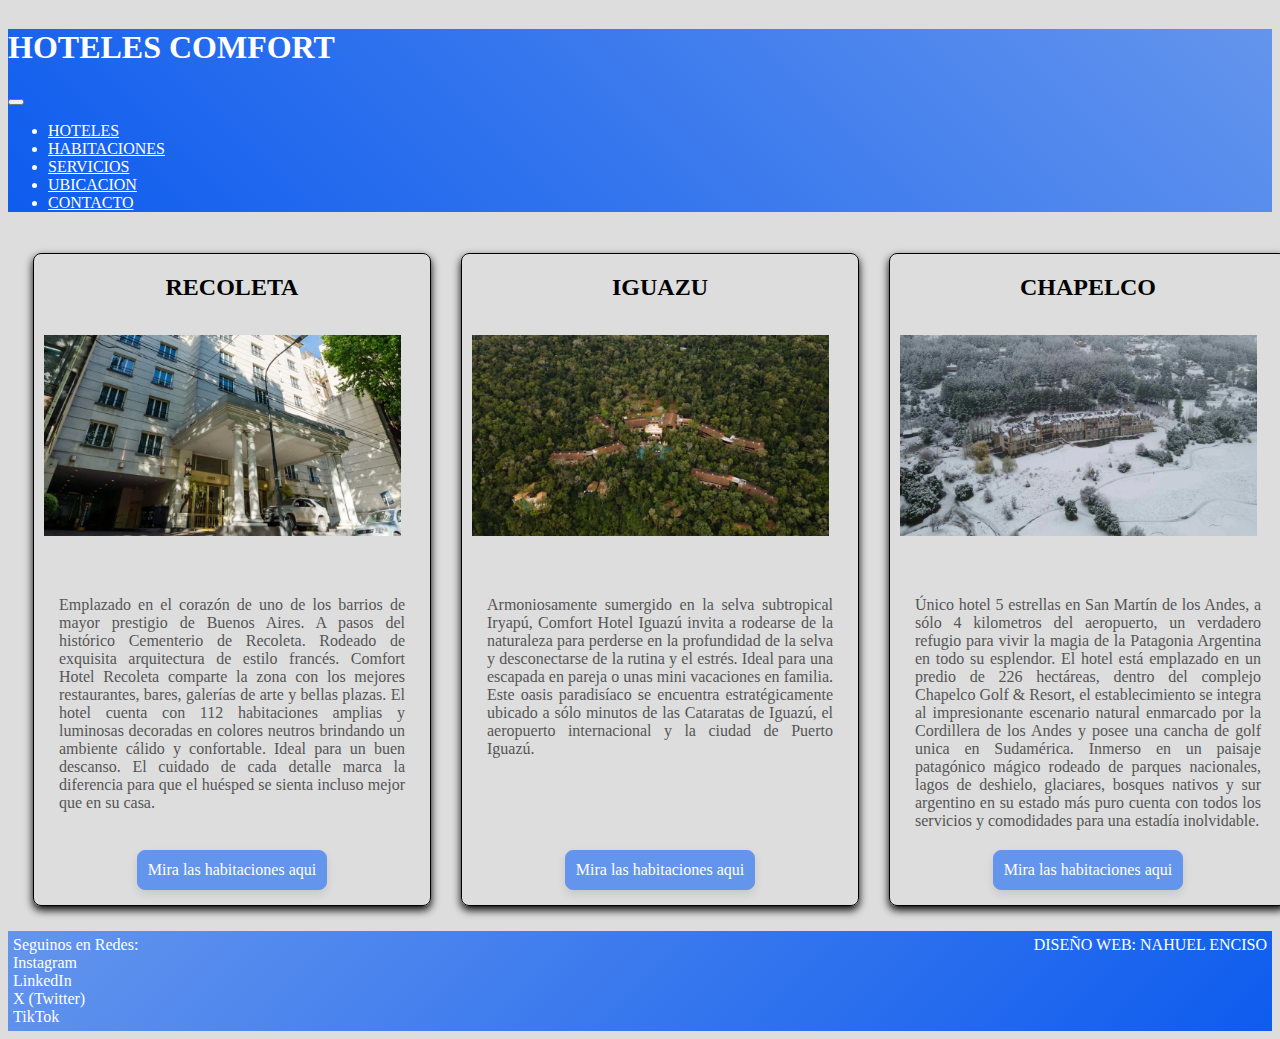
<file: index.html>
<!DOCTYPE html>
<html lang="es">

<head>
    <meta charset="UTF-8">
    <meta name="viewport" content="width=device-width, initial-scale=1.0">
    <link rel="stylesheet" href="https://cdn.jsdelivr.net/npm/bootstrap@5.3.8/dist/css/bootstrap.min.css"
        integrity="sha384-sRIl4kxILFvY47J16cr9ZwB07vP4J8+LH7qKQnuqkuIAvNWLzeN8tE5YBujZqJLB" crossorigin="anonymous">
    <link rel="stylesheet" href="./assets/css/style.css">
    <title>Comfort Hotels | Los Hoteles</title>
    <link rel="icon" type="image/svg+xml" href="./assets/img/hotel_favicon.svg">
    <meta name="description" content="Cadena de hoteles Premium en destinos Nacionales de turismo">
    <meta name="keywords" content="hotel, hoteles, premium, turismo, nacional">
    <meta name="author" content="Nahuel Enciso">
</head>

<body>

    <header>

        <nav class="navbar navbar-expand-lg">
            <div class="container-fluid">
                <h1 class="fs-2">HOTELES COMFORT</h1>
                <button class="navbar-toggler" type="button" data-bs-toggle="collapse"
                    data-bs-target="#navbarTogglerDemo02" aria-controls="navbarTogglerDemo02" aria-expanded="false"
                    aria-label="Toggle navigation">
                    <span class="navbar-toggler-icon"></span>
                </button>
                <div class="collapse navbar-collapse" id="navbarTogglerDemo02">
                    <ul class="navbar-nav ms-auto">
                        <li class="nav-item">
                            <a class="nav-link active" aria-current="page" href="#">HOTELES</a>
                        </li>
                        <li class="nav-item">
                            <a class="nav-link" href="./pages/habitaciones.html">HABITACIONES</a>
                        </li>
                        <li class="nav-item">
                            <a class="nav-link" href="./pages/servicios.html">SERVICIOS</a>
                        </li>
                        <li class="nav-item">
                            <a class="nav-link" href="./pages/ubicacion.html">UBICACION</a>
                        </li>
                        <li class="nav-item">
                            <a class="nav-link" href="./pages/contacto.html">CONTACTO</a>
                        </li>
                    </ul>
                </div>
            </div>
        </nav>

    </header>

    <main>

        <section class="caja-index">
            <div class="card">
                <h2 class="fs-3 card-title">RECOLETA</h2>
                <img src="./assets/img/recoleta/recoleta-01.960.webp" class="card-img-top"
                    alt="Fotografia de portada de la fachada del hotel Recoleta">
                <div class="card-body">
                    <p class="card-text">Emplazado en el corazón de uno de los barrios de mayor prestigio de Buenos
                        Aires. A pasos del histórico Cementerio de Recoleta. Rodeado de exquisita arquitectura de estilo
                        francés. Comfort Hotel Recoleta comparte la zona con los mejores restaurantes, bares, galerías
                        de arte y bellas plazas. El hotel cuenta con 112 habitaciones amplias y luminosas decoradas en
                        colores neutros brindando un ambiente cálido y confortable. Ideal para un buen descanso. El
                        cuidado de cada detalle marca la diferencia para que el huésped se sienta incluso
                        mejor que en su casa.</p>
                    <a class="card-link" href="./pages/habitaciones.html#habitaciones_recoleta">Mira las habitaciones
                        aqui</a>
                </div>
            </div>
        </section>

        <section class="caja-index">
            <div class="card">
                <h2 class="fs-3 card-title">IGUAZU</h2>
                <img src="./assets/img/iguazu/iguazu-00.webp" class="card-img-top"
                    alt="imagen de portada - hotel iguazu">
                <div class="card-body">
                    <p class="card-text">Armoniosamente sumergido en la selva subtropical Iryapú, Comfort Hotel Iguazú
                        invita a rodearse de la naturaleza para perderse en la profundidad de la selva y desconectarse
                        de la rutina y el estrés.
                        Ideal para una escapada en pareja o unas mini vacaciones en familia. Este oasis paradisíaco
                        se encuentra estratégicamente ubicado a sólo minutos de las Cataratas de Iguazú, el
                        aeropuerto internacional y la ciudad de Puerto Iguazú.
                    </p>
                    <a class="card-link" href="./pages/habitaciones.html#habitaciones_iguazu">Mira las habitaciones
                        aqui</a>
                </div>
            </div>
        </section>

        <section class="caja-index">
            <div class="card">
                <h2 class="fs-3 card-title">CHAPELCO</h2>
                <img src="./assets/img/chapelco/chapelco-00.webp" class="card-img-top"
                    alt="imagen de portada - hotel chapelco">
                <div class="card-body">
                    <p class="card-text">Único hotel 5 estrellas en San Martín de los Andes, a sólo 4 kilometros del
                        aeropuerto, un verdadero refugio para vivir la magia de la Patagonia Argentina en todo su
                        esplendor. El hotel está emplazado en un predio de 226 hectáreas, dentro del complejo Chapelco
                        Golf & Resort, el establecimiento se integra al impresionante escenario natural enmarcado por la
                        Cordillera de los Andes y posee una cancha de golf unica en Sudamérica. Inmerso en un paisaje
                        patagónico mágico rodeado de parques nacionales, lagos de deshielo, glaciares, bosques nativos y
                        sur argentino en su estado más puro cuenta con todos los servicios y comodidades para una
                        estadía inolvidable.
                    </p>
                    <a class="card-link" href="./pages/habitaciones.html#habitaciones_chapelco">Mira las habitaciones
                        aqui</a>
                </div>
            </div>
        </section>

    </main>

    <footer class="footer-float">
        <span class="izquierda">Seguinos en Redes:
            <br><a href="https://www.Instagram.com" target="_blank"> Instagram</a>
            <br><a href="https://www.linkedin.com" target="_blank">LinkedIn</a>
            <br><a href="https://www.x.com" target="_blank"> X (Twitter)</a>
            <br><a href="https://www.tiktok.com" target="_blank"> TikTok</a></span>
        <span class="derecha"> <a href="https://github.com/nahuel-enciso" target="_blank"> DISEÑO WEB: NAHUEL ENCISO</a></span>
    </footer>

    <script src="https://cdn.jsdelivr.net/npm/bootstrap@5.3.8/dist/js/bootstrap.bundle.min.js"
        integrity="sha384-FKyoEForCGlyvwx9Hj09JcYn3nv7wiPVlz7YYwJrWVcXK/BmnVDxM+D2scQbITxI"
        crossorigin="anonymous"></script>
</body>

</html>
</file>
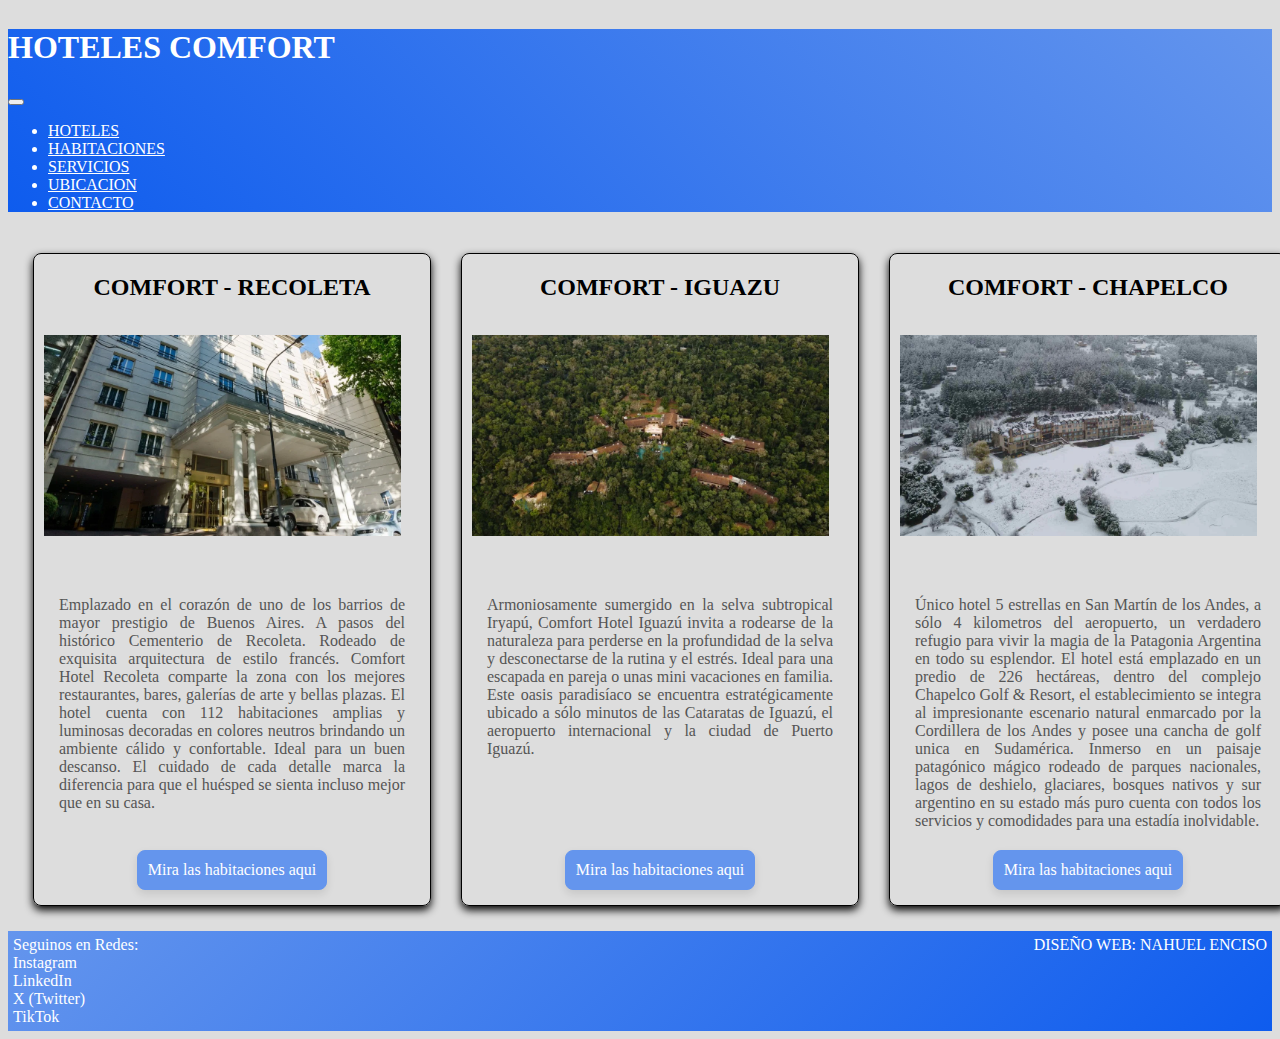
<file: indexb.html>
<!DOCTYPE html>
<html lang="es">

<head>
    <meta charset="UTF-8">
    <meta name="viewport" content="width=device-width, initial-scale=1.0">
    <link rel="stylesheet" href="https://cdn.jsdelivr.net/npm/bootstrap@5.3.8/dist/css/bootstrap.min.css"
        integrity="sha384-sRIl4kxILFvY47J16cr9ZwB07vP4J8+LH7qKQnuqkuIAvNWLzeN8tE5YBujZqJLB" crossorigin="anonymous">
    <link rel="stylesheet" href="./assets/css/style.css">
    <title>Comfort Hotels | Los Hoteles</title>
    <link rel="icon" type="image/svg+xml" href="./assets/img/hotel_favicon.svg">
    <meta name="description" content="Cadena de hoteles Premium en destinos Nacionales de turismo">
    <meta name="keywords" content="hotel, hoteles, premium, turismo, nacional">
    <meta name="author" content="Nahuel Enciso">
</head>

<body>

    <header>

        <nav class="navbar navbar-expand-lg">
            <div class="container-fluid">
                <h1 class="fs-2">HOTELES COMFORT</h1>
                <button class="navbar-toggler" type="button" data-bs-toggle="collapse"
                    data-bs-target="#navbarTogglerDemo02" aria-controls="navbarTogglerDemo02" aria-expanded="false"
                    aria-label="Toggle navigation">
                    <span class="navbar-toggler-icon"></span>
                </button>
                <div class="collapse navbar-collapse" id="navbarTogglerDemo02">
                    <ul class="navbar-nav ms-auto">
                        <li class="nav-item">
                            <a class="nav-link active" aria-current="page" href="#">HOTELES</a>
                        </li>
                        <li class="nav-item">
                            <a class="nav-link" href="./pages/habitacionesb.html">HABITACIONES</a>
                        </li>
                        <li class="nav-item">
                            <a class="nav-link" href="./pages/serviciosb.html">SERVICIOS</a>
                        </li>
                        <li class="nav-item">
                            <a class="nav-link" href="./pages/ubicacionb.html">UBICACION</a>
                        </li>
                        <li class="nav-item">
                            <a class="nav-link" href="./pages/contactob.html">CONTACTO</a>
                        </li>
                    </ul>
                </div>
            </div>
        </nav>

    </header>

    <main>

        <section class="caja-index">
            <div class="card">
                <h2 class="fs-3 card-title">COMFORT - RECOLETA</h2>
                <img src="./assets/img/recoleta/recoleta-01.960.webp" class="card-img-top"
                    alt="Fotografia de portada de la fachada del hotel Recoleta">
                <div class="card-body">
                    <p class="card-text">Emplazado en el corazón de uno de los barrios de mayor prestigio de Buenos
                        Aires. A pasos del histórico Cementerio de Recoleta. Rodeado de exquisita arquitectura de estilo
                        francés. Comfort Hotel Recoleta comparte la zona con los mejores restaurantes, bares, galerías
                        de arte y bellas plazas. El hotel cuenta con 112 habitaciones amplias y luminosas decoradas en
                        colores neutros brindando un ambiente cálido y confortable. Ideal para un buen descanso. El
                        cuidado de cada detalle marca la diferencia para que el huésped se sienta incluso
                        mejor que en su casa.</p>
                    <a class="card-link" href="./pages/habitacionesb.html#habitaciones_recoleta">Mira las habitaciones
                        aqui</a>
                </div>
            </div>
        </section>

        <section class="caja-index">
            <div class="card">
                <h2 class="fs-3 card-title">COMFORT - IGUAZU</h2>
                <img src="./assets/img/iguazu/iguazu-00.webp" class="card-img-top"
                    alt="imagen de portada - hotel iguazu">
                <div class="card-body">
                    <p class="card-text">Armoniosamente sumergido en la selva subtropical Iryapú, Comfort Hotel Iguazú
                        invita a rodearse de la naturaleza para perderse en la profundidad de la selva y desconectarse
                        de la rutina y el estrés.
                        Ideal para una escapada en pareja o unas mini vacaciones en familia. Este oasis paradisíaco
                        se encuentra estratégicamente ubicado a sólo minutos de las Cataratas de Iguazú, el
                        aeropuerto internacional y la ciudad de Puerto Iguazú.
                    </p>
                    <a class="card-link" href="./pages/habitacionesb.html#habitaciones_iguazu">Mira las habitaciones
                        aqui</a>
                </div>
            </div>
        </section>

        <section class="caja-index">
            <div class="card">
                <h2 class="fs-3 card-title">COMFORT - CHAPELCO</h2>
                <img src="./assets/img/chapelco/chapelco-00.webp" class="card-img-top"
                    alt="imagen de portada - hotel chapelco">
                <div class="card-body">
                    <p class="card-text">Único hotel 5 estrellas en San Martín de los Andes, a sólo 4 kilometros del
                        aeropuerto, un verdadero refugio para vivir la magia de la Patagonia Argentina en todo su
                        esplendor. El hotel está emplazado en un predio de 226 hectáreas, dentro del complejo Chapelco
                        Golf & Resort, el establecimiento se integra al impresionante escenario natural enmarcado por la
                        Cordillera de los Andes y posee una cancha de golf unica en Sudamérica. Inmerso en un paisaje
                        patagónico mágico rodeado de parques nacionales, lagos de deshielo, glaciares, bosques nativos y
                        sur argentino en su estado más puro cuenta con todos los servicios y comodidades para una
                        estadía inolvidable.
                    </p>
                    <a class="card-link" href="./pages/habitacionesb.html#habitaciones_chapelco">Mira las habitaciones
                        aqui</a>
                </div>
            </div>
        </section>

    </main>

    <footer class="footer-float">
        <span class="izquierda">Seguinos en Redes:
            <br><a href="https://www.Instagram.com" target="_blank"> Instagram</a>
            <br><a href="https://www.linkedin.com" target="_blank">LinkedIn</a>
            <br><a href="https://www.x.com" target="_blank"> X (Twitter)</a>
            <br><a href="https://www.tiktok.com" target="_blank"> TikTok</a></span>
        <span class="derecha"> <a href="https://github.com/nahuel-enciso" target="_blank"> DISEÑO WEB: NAHUEL ENCISO</a></span>
    </footer>

    <script src="https://cdn.jsdelivr.net/npm/bootstrap@5.3.8/dist/js/bootstrap.bundle.min.js"
        integrity="sha384-FKyoEForCGlyvwx9Hj09JcYn3nv7wiPVlz7YYwJrWVcXK/BmnVDxM+D2scQbITxI"
        crossorigin="anonymous"></script>
</body>

</html>
</file>
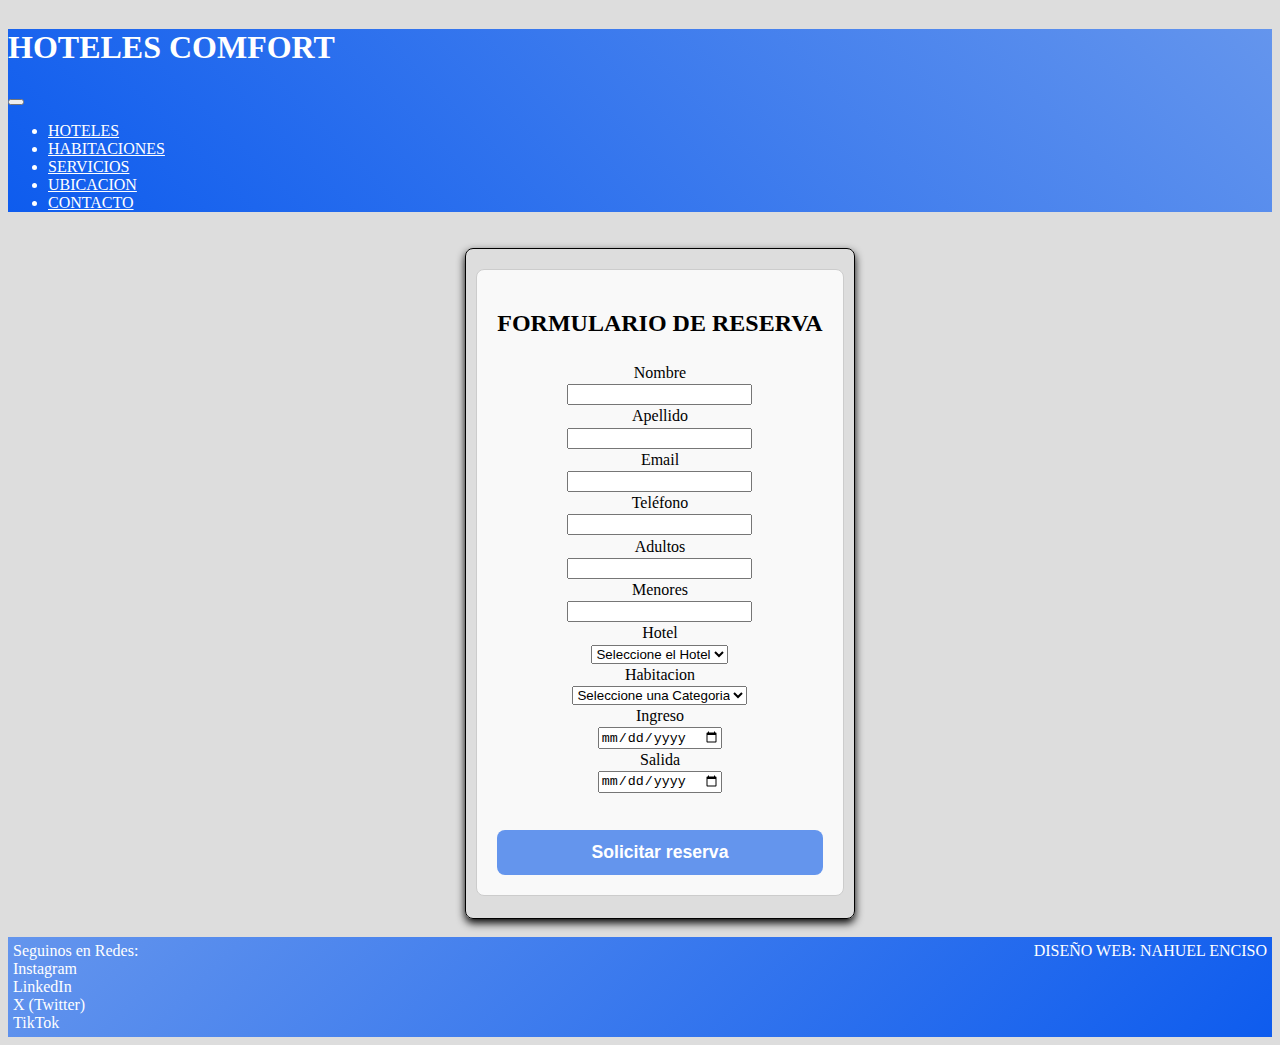
<file: pages/contacto.html>
<!DOCTYPE html>
<html lang="es">

<head>
    <meta charset="UTF-8">
    <meta name="viewport" content="width=device-width, initial-scale=1.0">
    <link rel="stylesheet" href="https://cdn.jsdelivr.net/npm/bootstrap@5.3.8/dist/css/bootstrap.min.css"
        integrity="sha384-sRIl4kxILFvY47J16cr9ZwB07vP4J8+LH7qKQnuqkuIAvNWLzeN8tE5YBujZqJLB" crossorigin="anonymous">
    <link rel="stylesheet" href="../assets/css/style.css">
    <title>Comfort Hotels | Contacto</title>
    <link rel="icon" type="image/svg+xml" href="../assets/img/hotel_favicon.svg">
    <meta name="description" content="Cadena de hoteles Premium en destinos Nacionales de turismo">
    <meta name="keywords" content="hotel, hoteles, premium, turismo, nacional, contacto, reserva">
    <meta name="author" content="Nahuel Enciso">
</head>


<body>
    <header>

        <nav class="navbar navbar-expand-lg">
            <div class="container-fluid">
                <h1 class="fs-2">HOTELES COMFORT</h1>
                <button class="navbar-toggler" type="button" data-bs-toggle="collapse"
                    data-bs-target="#navbarTogglerDemo02" aria-controls="navbarTogglerDemo02" aria-expanded="false"
                    aria-label="Toggle navigation">
                    <span class="navbar-toggler-icon"></span>
                </button>
                <div class="collapse navbar-collapse" id="navbarTogglerDemo02">
                    <ul class="navbar-nav ms-auto">
                        <li class="nav-item">
                            <a class="nav-link" href="../indexb.html">HOTELES</a>
                        </li>
                        <li class="nav-item">
                            <a class="nav-link" href="./habitacionesb.html">HABITACIONES</a>
                        </li>
                        <li class="nav-item">
                            <a class="nav-link" href="./serviciosb.html">SERVICIOS</a>
                        </li>
                        <li class="nav-item">
                            <a class="nav-link" href="./ubicacionb.html">UBICACION</a>
                        </li>
                        <li class="nav-item">
                            <a class="nav-link active" aria-current="page" href="#">CONTACTO</a>
                        </li>
                    </ul>
                </div>
            </div>
        </nav>

    </header>
    <main>

        <Section id="reservar">
            <div class="card">
                <form class="form" action="#" method="" novalidate>
                    <h2 class="fs-3 card-title">FORMULARIO DE RESERVA</h2>
                    <div class="card-body">
                        <label for="nombre">Nombre</label>
                        <input type="text" id="nombre" name="nombre" required pattern="[A-Za-zÀ-ÿ\s]+"
                            title="Solo letras y espacios" />
                        <label for="apellido">Apellido</label>
                        <input type="text" id="apellido" name="apellido" required pattern="[A-Za-zÀ-ÿ\s]+"
                            title="Solo letras y espacios" />
                        <label for="email">Email</label>
                        <input type="email" id="email" name="email" required title="Formato de email valido" />
                        <label for="telefono">Teléfono</label>
                        <input type="tel" id="telefono" name="telefono" required pattern="[0-9]+"
                            title="Solo números" />
                        <label for="adultos">Adultos</label>
                        <input type="number" id="adultos" name="adultos" required pattern="[0-9]+"
                            title="Solo números" />
                        <label for="menores">Menores</label>
                        <input type="number" id="menores" name="menores" required pattern="[0-9]+"
                            title="Solo números" />
                        <label for="hotel">Hotel</label>
                        <select id="hotel" name="hotel" required title="Seleccion de Hotel">
                            <option value="" disabled selected>Seleccione el Hotel</option>
                            <option value="recoleta">Comfort Recoleta</option>
                            <option value="iguazu">Comfort Iguazu</option>
                            <option value="chapelco">Comfort Chapelco</option>
                        </select>
                        <label for="categoria">Habitacion</label>
                        <select id="categoria" name="categoria" requiredtitle="Seleccion de Categoria">
                            <option value="" disabled selected>Seleccione una Categoria</option>
                            <option value="standard">Standard</option>
                            <option value="superior">Superior</option>
                            <option value="premium">Premium</option>
                        </select>
                        <label for="fechaIngreso">Ingreso</label>
                        <input type="date" id="fechaIngreso" name="fechaIngreso" required
                            title="Seleccion Fecha de Ingreso" />
                        <label for="fechaSalida">Salida</label>
                        <input type="date" id="fechaSalida" name="fechaSalida" required
                            title="Seleccion Fecha de Salida" />
                    </div>
                    <input type="submit" value="Solicitar reserva" title="Enviar solicitud" />
                </form>
            </div>
        </Section>
    </main>
    <footer class="footer-float">
        <span class="izquierda">Seguinos en Redes:
            <br><a href="https://www.Instagram.com" target="_blank"> Instagram</a>
            <br><a href="https://www.linkedin.com" target="_blank">LinkedIn</a>
            <br><a href="https://www.x.com" target="_blank"> X (Twitter)</a>
            <br><a href="https://www.tiktok.com" target="_blank"> TikTok</a></span>
        <span class="derecha"> DISEÑO WEB: NAHUEL ENCISO </span>
    </footer>

    <script src="https://cdn.jsdelivr.net/npm/bootstrap@5.3.8/dist/js/bootstrap.bundle.min.js"
        integrity="sha384-FKyoEForCGlyvwx9Hj09JcYn3nv7wiPVlz7YYwJrWVcXK/BmnVDxM+D2scQbITxI"
        crossorigin="anonymous"></script>
</body>

</html>
</file>
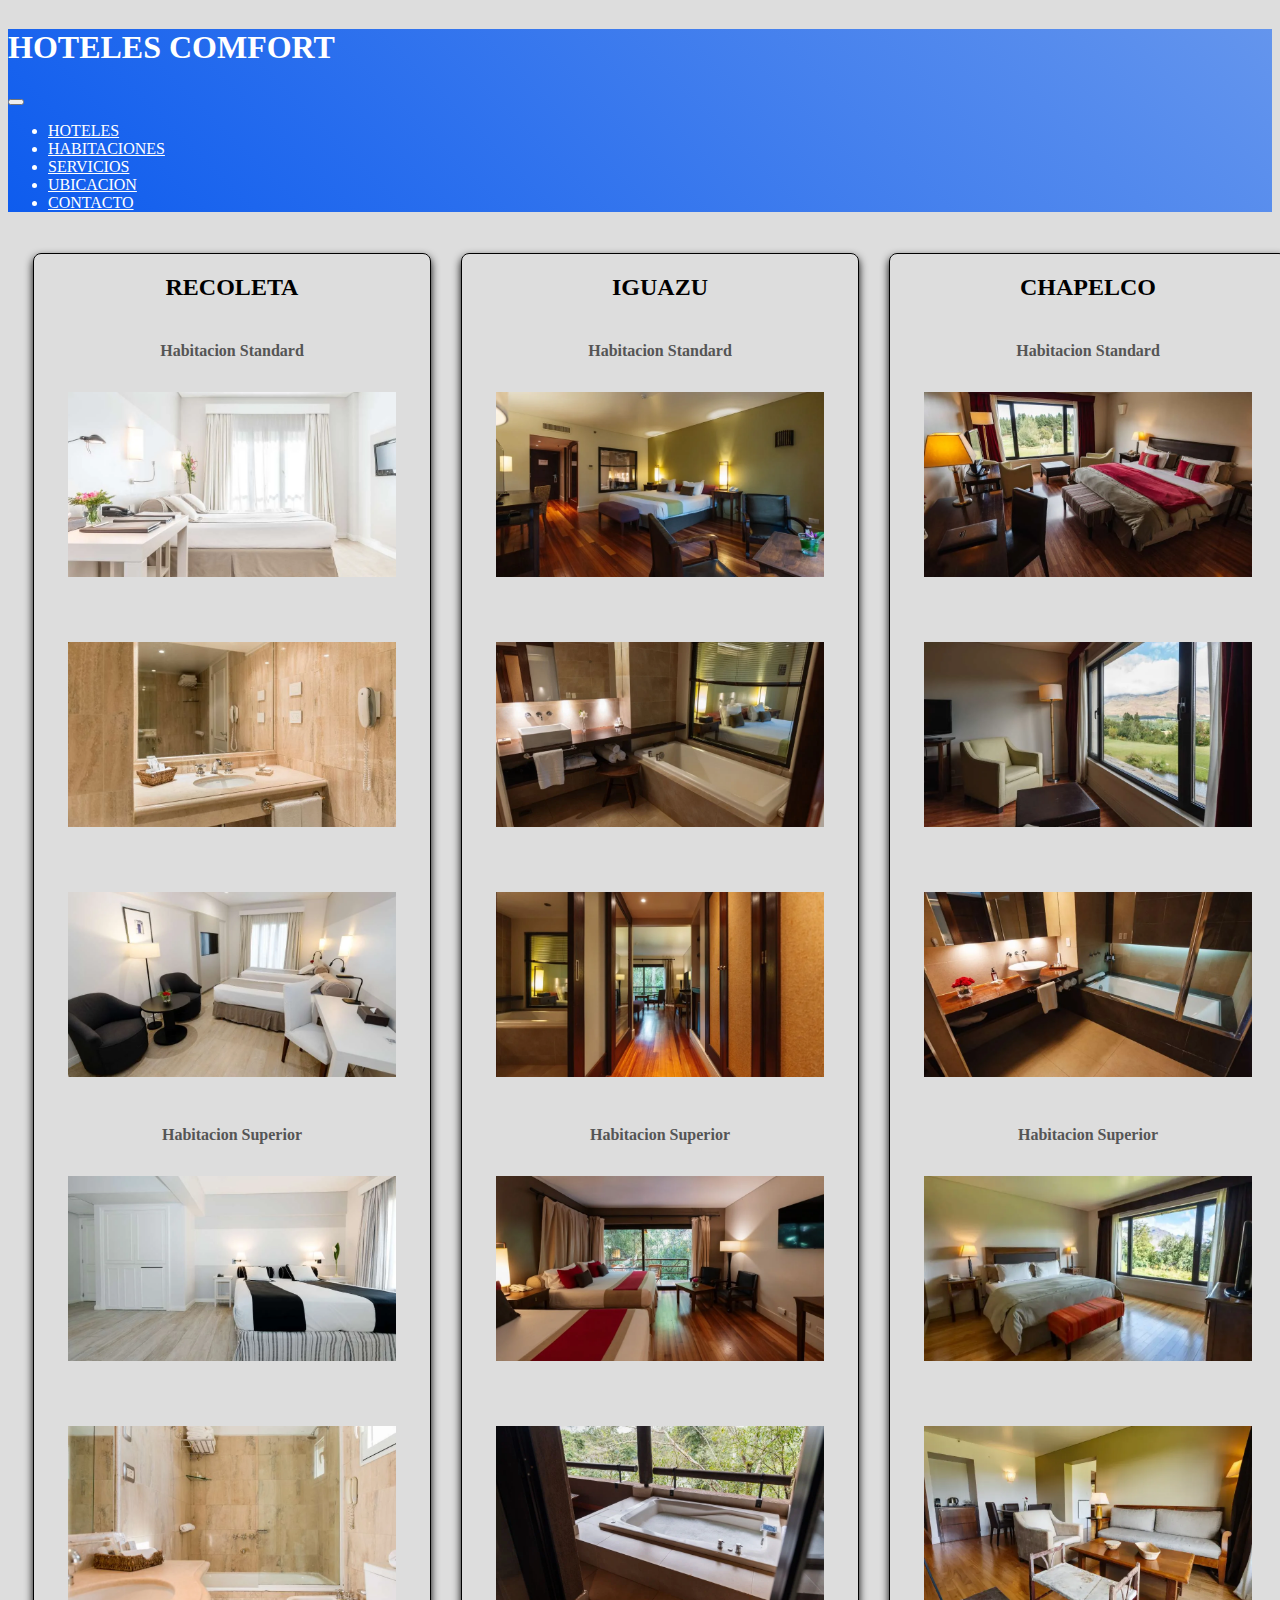
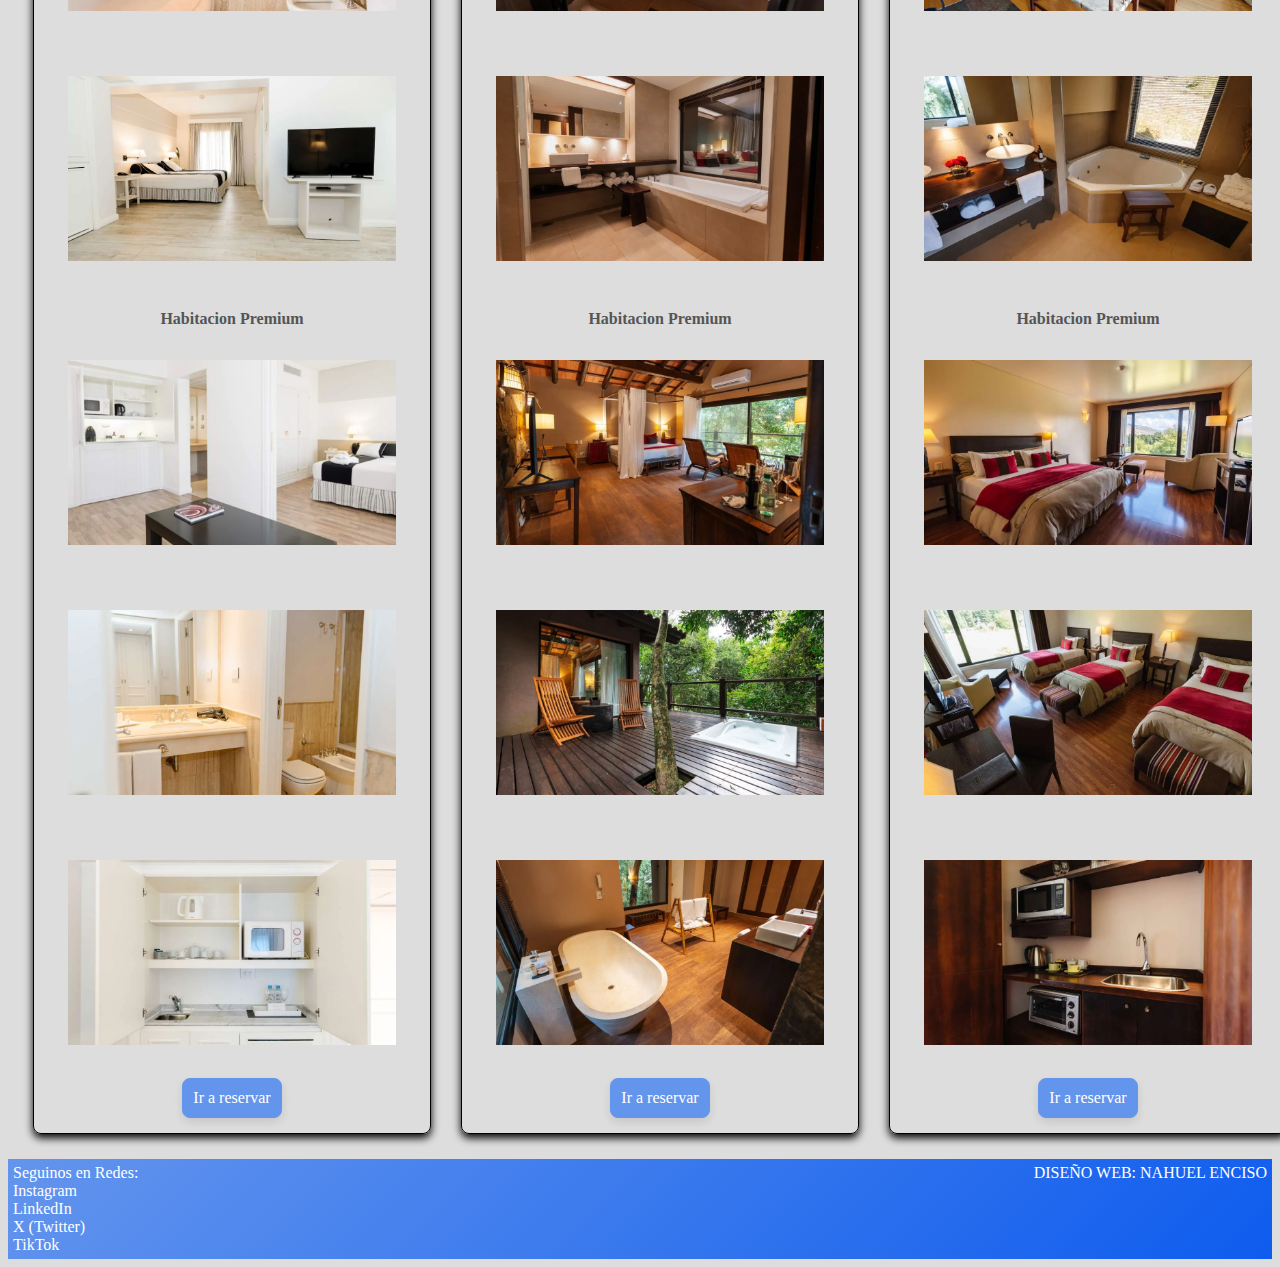
<file: pages/habitaciones.html>
<!DOCTYPE html>
<html lang="es">

<head>
    <meta charset="UTF-8">
    <meta name="viewport" content="width=device-width, initial-scale=1.0">
    <link rel="stylesheet" href="https://cdn.jsdelivr.net/npm/bootstrap@5.3.8/dist/css/bootstrap.min.css"
        integrity="sha384-sRIl4kxILFvY47J16cr9ZwB07vP4J8+LH7qKQnuqkuIAvNWLzeN8tE5YBujZqJLB" crossorigin="anonymous">
    <link rel="stylesheet" href="../assets/css/style.css">
    <title>Comfort Hotels | Las Habitaciones</title>
    <link rel="icon" type="image/svg+xml" href="../assets/img/hotel_favicon.svg">
    <meta name="description" content="Cadena de hoteles Premium en destinos Nacionales de turismo">
    <meta name="keywords" content="hotel, hoteles, premium, turismo, nacional, habitaciones, categorias">
    <meta name="author" content="Nahuel Enciso">
</head>

<body>

    <header>

        <nav class="navbar navbar-expand-lg">
            <div class="container-fluid">
                <h1 class="fs-2">HOTELES COMFORT</h1>
                <button class="navbar-toggler" type="button" data-bs-toggle="collapse"
                    data-bs-target="#navbarTogglerDemo02" aria-controls="navbarTogglerDemo02" aria-expanded="false"
                    aria-label="Toggle navigation">
                    <span class="navbar-toggler-icon"></span>
                </button>
                <div class="collapse navbar-collapse" id="navbarTogglerDemo02">
                    <ul class="navbar-nav ms-auto">
                        <li class="nav-item">
                            <a class="nav-link" href="../index.html">HOTELES</a>
                        </li>
                        <li class="nav-item">
                            <a class="nav-link active" aria-current="page" href="#">HABITACIONES</a>
                        </li>
                        <li class="nav-item">
                            <a class="nav-link" href="./servicios.html">SERVICIOS</a>
                        </li>
                        <li class="nav-item">
                            <a class="nav-link" href="./ubicacion.html">UBICACION</a>
                        </li>
                        <li class="nav-item">
                            <a class="nav-link" href="./contacto.html">CONTACTO</a>
                        </li>
                    </ul>
                </div>
            </div>
        </nav>

    </header>

    <main>

        <Section id="habitaciones_recoleta" class="caja-index">
            <div class="card">
                <h2 class="fs-3 card-title"> RECOLETA</h2>
                <div class="card-body">
                    <h3 class="fs-4 card-text">Habitacion Standard</h3>
                    <img class="card-img-top" src="../assets/img/recoleta/rooms/standard/room-recoleta-standard-1.webp"
                        alt="foto 1 hab std">
                    <img class="card-img-top" src="../assets/img/recoleta/rooms/standard/room-recoleta-standard-2.webp"
                        alt="foto 2 hab std">
                    <img class="card-img-top" src="../assets/img/recoleta/rooms/standard/room-recoleta-standard-3.webp"
                        alt="foto 3 hab std">
                    <h3 class="fs-4 card-text">Habitacion Superior</h3>
                    <img class="card-img-top" src="../assets/img/recoleta/rooms/superior/room-recoleta-superior-1.webp"
                        alt="foto 1 hab superior">
                    <img class="card-img-top" src="../assets/img/recoleta/rooms/superior/room-recoleta-superior-3.webp"
                        alt="foto 2 hab superior">
                    <img class="card-img-top" src="../assets/img/recoleta/rooms/superior/room-recoleta-superior-2.webp"
                        alt="foto 3 hab superior">
                    <h3 class="fs-4 card-text">Habitacion Premium</h3>
                    <img class="card-img-top" src="../assets/img/recoleta/rooms/premium/room-recoleta-premium-1.webp"
                        alt="foto 1 hab premium">
                    <img class="card-img-top" src="../assets/img/recoleta/rooms/premium/room-recoleta-premium-2.webp"
                        alt="foto 2 hab premium">
                    <img class="card-img-top" src="../assets/img/recoleta/rooms/premium/room-recoleta-premium-3.webp"
                        alt="foto 3 hab premium">
                    <a class="card-link" href="./contacto.html">Ir a reservar</a>
                </div>
            </div>
        </Section>

        <Section id="habitaciones_iguazu" class="caja-index">
            <div class="card">
                <h2 class="fs-3 card-title"> IGUAZU</h2>
                <div class="card-body">
                    <h3 class="fs-4 card-text">Habitacion Standard</h3>
                    <img class="card-img-top" src="../assets/img/iguazu/rooms/standard/room-iguazu-standard-1.webp"
                        alt="foto 1 hab std">
                    <img class="card-img-top" src="../assets/img/iguazu/rooms/standard/room-iguazu-standard-2.webp"
                        alt="foto 2 hab std">
                    <img class="card-img-top" src="../assets/img/iguazu/rooms/standard/room-iguazu-standard-3.webp"
                        alt="foto 3 hab std">
                    <h3 class="fs-4 card-text">Habitacion Superior</h3>
                    <img class="card-img-top" src="../assets/img/iguazu/rooms/superior/room-iguazu-superior-1.webp"
                        alt="foto 1 hab superior">
                    <img class="card-img-top" src="../assets/img/iguazu/rooms/superior/room-iguazu-superior-3.webp"
                        alt="foto 2 hab superior">
                    <img class="card-img-top" src="../assets/img/iguazu/rooms/superior/room-iguazu-superior-2.webp"
                        alt="foto 3 hab superior">
                    <h3 class="fs-4 card-text">Habitacion Premium</h3>
                    <img class="card-img-top" src="../assets/img/iguazu/rooms/premium/room-iguazu-premium-1.webp"
                        alt="foto 1 hab premium">
                    <img class="card-img-top" src="../assets/img/iguazu/rooms/premium/room-iguazu-premium-2.webp"
                        alt="foto 2 hab premium">
                    <img class="card-img-top" src="../assets/img/iguazu/rooms/premium/room-iguazu-premium-3.webp"
                        alt="foto 3 hab premium">
                    <a class="card-link" href="./contacto.html">Ir a reservar</a>
                </div>

            </div>
        </Section>

        <Section id="habitaciones_chapelco" class="caja-index">
            <div class="card">
                <h2 class="fs-3 card-title"> CHAPELCO</h2>
                <div class="card-body">
                    <h3 class="fs-4 card-text">Habitacion Standard</h3>
                    <img class="card-img-top" src="../assets/img/chapelco/rooms/standard/room-chapelco-standard-1.webp"
                        alt="foto 1 hab std">
                    <img class="card-img-top" src="../assets/img/chapelco/rooms/standard/room-chapelco-standard-2.webp"
                        alt="foto 2 hab std">
                    <img class="card-img-top" src="../assets/img/chapelco/rooms/standard/room-chapelco-standard-3.webp"
                        alt="foto 3 hab std">
                    <h3 class="fs-4 card-text">Habitacion Superior</h3>
                    <img class="card-img-top" src="../assets/img/chapelco/rooms/superior/room-chapelco-superior-1.webp"
                        alt="foto 1 hab superior">
                    <img class="card-img-top" src="../assets/img/chapelco/rooms/superior/room-chapelco-superior-3.webp"
                        alt="foto 2 hab superior">
                    <img class="card-img-top" src="../assets/img/chapelco/rooms/superior/room-chapelco-superior-2.webp"
                        alt="foto 3 hab superior">
                    <h3 class="fs-4 card-text">Habitacion Premium</h3>
                    <img class="card-img-top" src="../assets/img/chapelco/rooms/premium/room-chapelco-premium-1.webp"
                        alt="foto 1 hab premium">
                    <img class="card-img-top" src="../assets/img/chapelco/rooms/premium/room-chapelco-premium-2.webp"
                        alt="foto 2 hab premium">
                    <img class="card-img-top" src="../assets/img/chapelco/rooms/premium/room-chapelco-premium-3.webp"
                        alt="foto 3 hab premium">
                    <a class="card-link" href="./contacto.html">Ir a reservar</a>
                </div>

            </div>
        </Section>

    </main>

    <footer class="footer-float">
        <span class="izquierda">Seguinos en Redes:
            <br><a href="https://www.Instagram.com" target="_blank"> Instagram</a>
            <br><a href="https://www.linkedin.com" target="_blank">LinkedIn</a>
            <br><a href="https://www.x.com" target="_blank"> X (Twitter)</a>
            <br><a href="https://www.tiktok.com" target="_blank"> TikTok</a></span>
        <span class="derecha"> DISEÑO WEB: NAHUEL ENCISO </span>
    </footer>


    <script src="https://cdn.jsdelivr.net/npm/bootstrap@5.3.8/dist/js/bootstrap.bundle.min.js"
        integrity="sha384-FKyoEForCGlyvwx9Hj09JcYn3nv7wiPVlz7YYwJrWVcXK/BmnVDxM+D2scQbITxI"
        crossorigin="anonymous"></script>
</body>

</html>
</file>
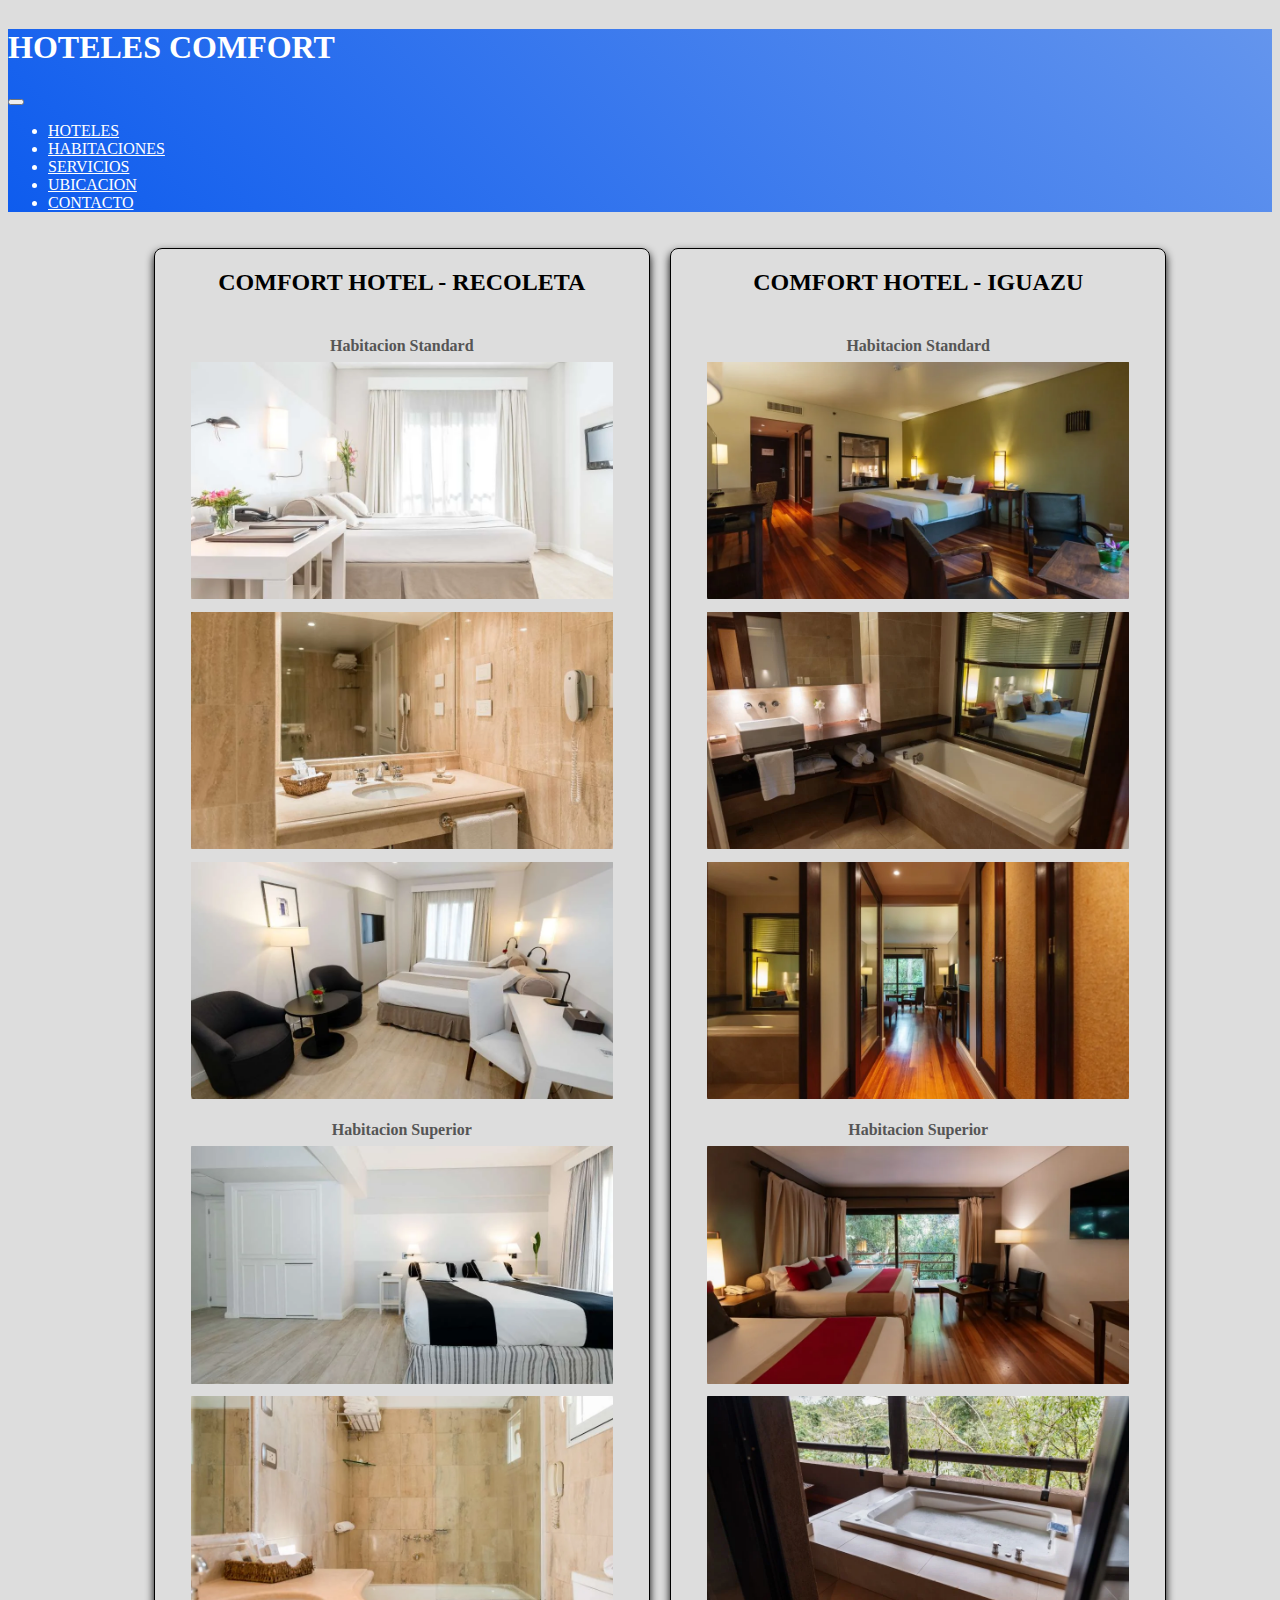
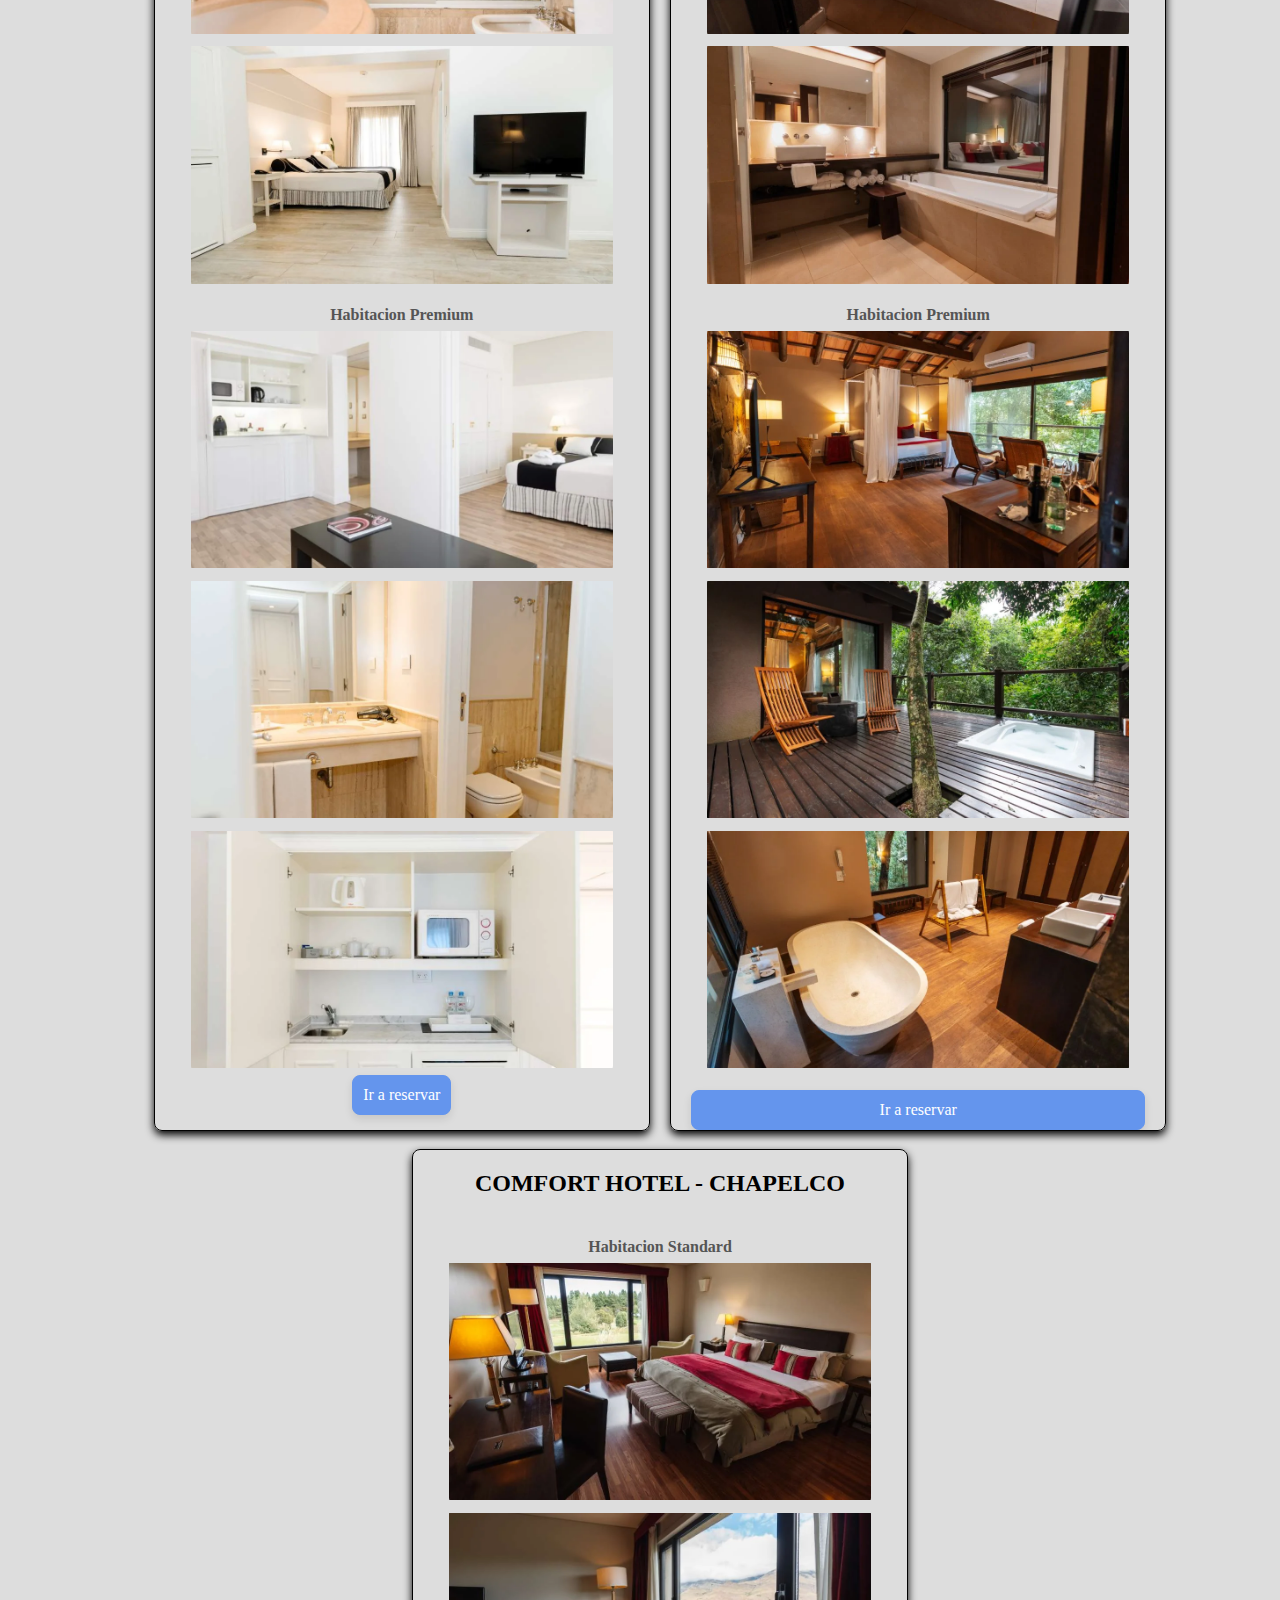
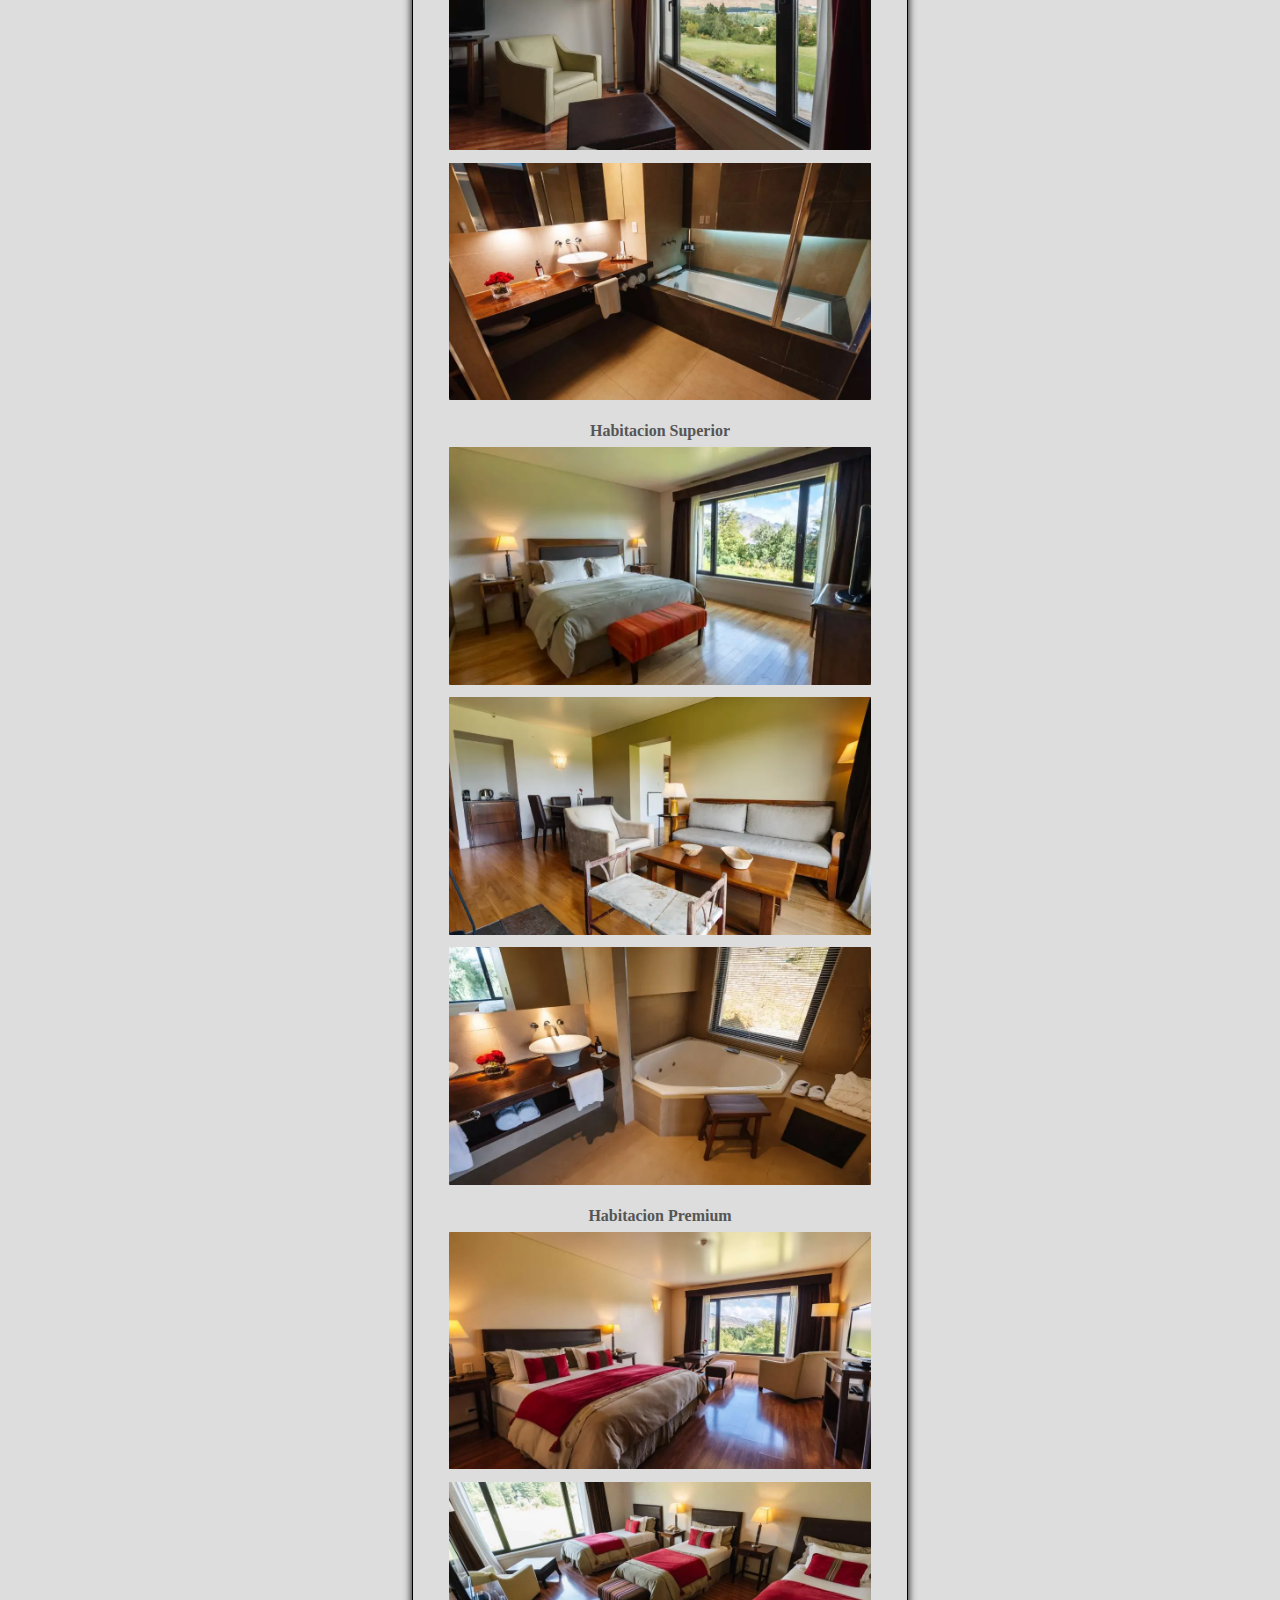
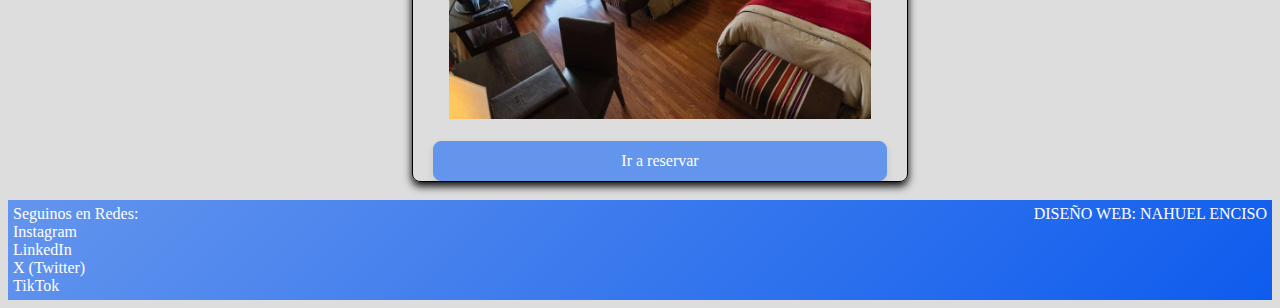
<file: pages/habitacionesb.html>
<!DOCTYPE html>
<html lang="es">

<head>
    <meta charset="UTF-8">
    <meta name="viewport" content="width=device-width, initial-scale=1.0">
    <link rel="stylesheet" href="https://cdn.jsdelivr.net/npm/bootstrap@5.3.8/dist/css/bootstrap.min.css"
        integrity="sha384-sRIl4kxILFvY47J16cr9ZwB07vP4J8+LH7qKQnuqkuIAvNWLzeN8tE5YBujZqJLB" crossorigin="anonymous">
    <link rel="stylesheet" href="../assets/css/style.css">
    <title>Comfort Hotels | Las Habitaciones</title>
    <link rel="icon" type="image/svg+xml" href="../assets/img/hotel_favicon.svg">
    <meta name="description" content="Cadena de hoteles Premium en destinos Nacionales de turismo">
    <meta name="keywords" content="hotel, hoteles, premium, turismo, nacional, habitaciones, categorias">
    <meta name="author" content="Nahuel Enciso">
</head>

<body>

    <header>

        <nav class="navbar navbar-expand-lg">
            <div class="container-fluid">
                <h1 class="fs-2">HOTELES COMFORT</h1>
                <button class="navbar-toggler" type="button" data-bs-toggle="collapse"
                    data-bs-target="#navbarTogglerDemo02" aria-controls="navbarTogglerDemo02" aria-expanded="false"
                    aria-label="Toggle navigation">
                    <span class="navbar-toggler-icon"></span>
                </button>
                <div class="collapse navbar-collapse" id="navbarTogglerDemo02">
                    <ul class="navbar-nav ms-auto">
                        <li class="nav-item">
                            <a class="nav-link" href="../indexb.html">HOTELES</a>
                        </li>
                        <li class="nav-item">
                            <a class="nav-link active" aria-current="page" href="#">HABITACIONES</a>
                        </li>
                        <li class="nav-item">
                            <a class="nav-link" href="./serviciosb.html">SERVICIOS</a>
                        </li>
                        <li class="nav-item">
                            <a class="nav-link" href="./ubicacionb.html">UBICACION</a>
                        </li>
                        <li class="nav-item">
                            <a class="nav-link" href="./contactob.html">CONTACTO</a>
                        </li>
                    </ul>
                </div>
            </div>
        </nav>

    </header>

    <main>

        <Section id="habitaciones_recoleta">
            <div class="card">
                <h2 class="fs-3 card-title"> COMFORT HOTEL - RECOLETA</h2>
                <div class="card-body">
                    <h3 class="fs-4 card-text">Habitacion Standard</h3>
                    <img class="card-img-top" src="../assets/img/recoleta/rooms/standard/room-recoleta-standard-1.webp"
                        alt="foto 1 hab std">
                    <img class="card-img-top" src="../assets/img/recoleta/rooms/standard/room-recoleta-standard-2.webp"
                        alt="foto 2 hab std">
                    <img class="card-img-top" src="../assets/img/recoleta/rooms/standard/room-recoleta-standard-3.webp"
                        alt="foto 3 hab std">
                    <h3 class="fs-4 card-text">Habitacion Superior</h3>
                    <img class="card-img-top" src="../assets/img/recoleta/rooms/superior/room-recoleta-superior-1.webp"
                        alt="foto 1 hab superior">
                    <img class="card-img-top" src="../assets/img/recoleta/rooms/superior/room-recoleta-superior-3.webp"
                        alt="foto 2 hab superior">
                    <img class="card-img-top" src="../assets/img/recoleta/rooms/superior/room-recoleta-superior-2.webp"
                        alt="foto 3 hab superior">
                    <h3 class="fs-4 card-text">Habitacion Premium</h3>
                    <img class="card-img-top" src="../assets/img/recoleta/rooms/premium/room-recoleta-premium-1.webp"
                        alt="foto 1 hab premium">
                    <img class="card-img-top" src="../assets/img/recoleta/rooms/premium/room-recoleta-premium-2.webp"
                        alt="foto 2 hab premium">
                    <img class="card-img-top" src="../assets/img/recoleta/rooms/premium/room-recoleta-premium-3.webp"
                        alt="foto 3 hab premium">
                    <a class="card-link" href="./contactob.html">Ir a reservar</a>
                </div>
            </div>
        </Section>

        <Section id="habitaciones_iguazu" class="rooms">
            <div class="card">
                <h2 class="fs-3 card-title"> COMFORT HOTEL - IGUAZU</h2>
                <div class="card-body">
                    <h3 class="fs-4 card-text">Habitacion Standard</h3>
                    <img class="card-img-top" src="../assets/img/iguazu/rooms/standard/room-iguazu-standard-1.webp"
                        alt="foto 1 hab std">
                    <img class="card-img-top" src="../assets/img/iguazu/rooms/standard/room-iguazu-standard-2.webp"
                        alt="foto 2 hab std">
                    <img class="card-img-top" src="../assets/img/iguazu/rooms/standard/room-iguazu-standard-3.webp"
                        alt="foto 3 hab std">
                    <h3 class="fs-4 card-text">Habitacion Superior</h3>
                    <img class="card-img-top" src="../assets/img/iguazu/rooms/superior/room-iguazu-superior-1.webp"
                        alt="foto 1 hab superior">
                    <img class="card-img-top" src="../assets/img/iguazu/rooms/superior/room-iguazu-superior-3.webp"
                        alt="foto 2 hab superior">
                    <img class="card-img-top" src="../assets/img/iguazu/rooms/superior/room-iguazu-superior-2.webp"
                        alt="foto 3 hab superior">
                    <h3 class="fs-4 card-text">Habitacion Premium</h3>
                    <img class="card-img-top" src="../assets/img/iguazu/rooms/premium/room-iguazu-premium-1.webp"
                        alt="foto 1 hab premium">
                    <img class="card-img-top" src="../assets/img/iguazu/rooms/premium/room-iguazu-premium-2.webp"
                        alt="foto 2 hab premium">
                    <img class="card-img-top" src="../assets/img/iguazu/rooms/premium/room-iguazu-premium-3.webp"
                        alt="foto 3 hab premium">
                </div>
                <a class="card-link" href="./contactob.html">Ir a reservar</a>
            </div>
        </Section>

        <Section id="habitaciones_chapelco" class="rooms">
            <div class="card">
                <h2 class="fs-3 card-title"> COMFORT HOTEL - CHAPELCO</h2>
                <div class="card-body">
                    <h3 class="fs-4 card-text">Habitacion Standard</h3>
                    <img class="card-img-top" src="../assets/img/chapelco/rooms/standard/room-chapelco-standard-1.webp"
                        alt="foto 1 hab std">
                    <img class="card-img-top" src="../assets/img/chapelco/rooms/standard/room-chapelco-standard-2.webp"
                        alt="foto 2 hab std">
                    <img class="card-img-top" src="../assets/img/chapelco/rooms/standard/room-chapelco-standard-3.webp"
                        alt="foto 3 hab std">
                    <h3 class="fs-4 card-text">Habitacion Superior</h3>
                    <img class="card-img-top" src="../assets/img/chapelco/rooms/superior/room-chapelco-superior-1.webp"
                        alt="foto 1 hab superior">
                    <img class="card-img-top" src="../assets/img/chapelco/rooms/superior/room-chapelco-superior-3.webp"
                        alt="foto 2 hab superior">
                    <img class="card-img-top" src="../assets/img/chapelco/rooms/superior/room-chapelco-superior-2.webp"
                        alt="foto 3 hab superior">
                    <h3 class="fs-4 card-text">Habitacion Premium</h3>
                    <img class="card-img-top" src="../assets/img/chapelco/rooms/premium/room-chapelco-premium-1.webp"
                        alt="foto 1 hab premium">
                    <img class="card-img-top" src="../assets/img/chapelco/rooms/premium/room-chapelco-premium-2.webp"
                        alt="foto 2 hab premium">
                </div>
                <a class="card-link" href="./contactob.html">Ir a reservar</a>
            </div>
        </Section>

    </main>

    <footer class="footer-float">
        <span class="izquierda">Seguinos en Redes:
            <br><a href="https://www.Instagram.com" target="_blank"> Instagram</a>
            <br><a href="https://www.linkedin.com" target="_blank">LinkedIn</a>
            <br><a href="https://www.x.com" target="_blank"> X (Twitter)</a>
            <br><a href="https://www.tiktok.com" target="_blank"> TikTok</a></span>
        <span class="derecha"> DISEÑO WEB: NAHUEL ENCISO </span>
    </footer>


    <script src="https://cdn.jsdelivr.net/npm/bootstrap@5.3.8/dist/js/bootstrap.bundle.min.js"
        integrity="sha384-FKyoEForCGlyvwx9Hj09JcYn3nv7wiPVlz7YYwJrWVcXK/BmnVDxM+D2scQbITxI"
        crossorigin="anonymous"></script>
</body>

</html>
</file>
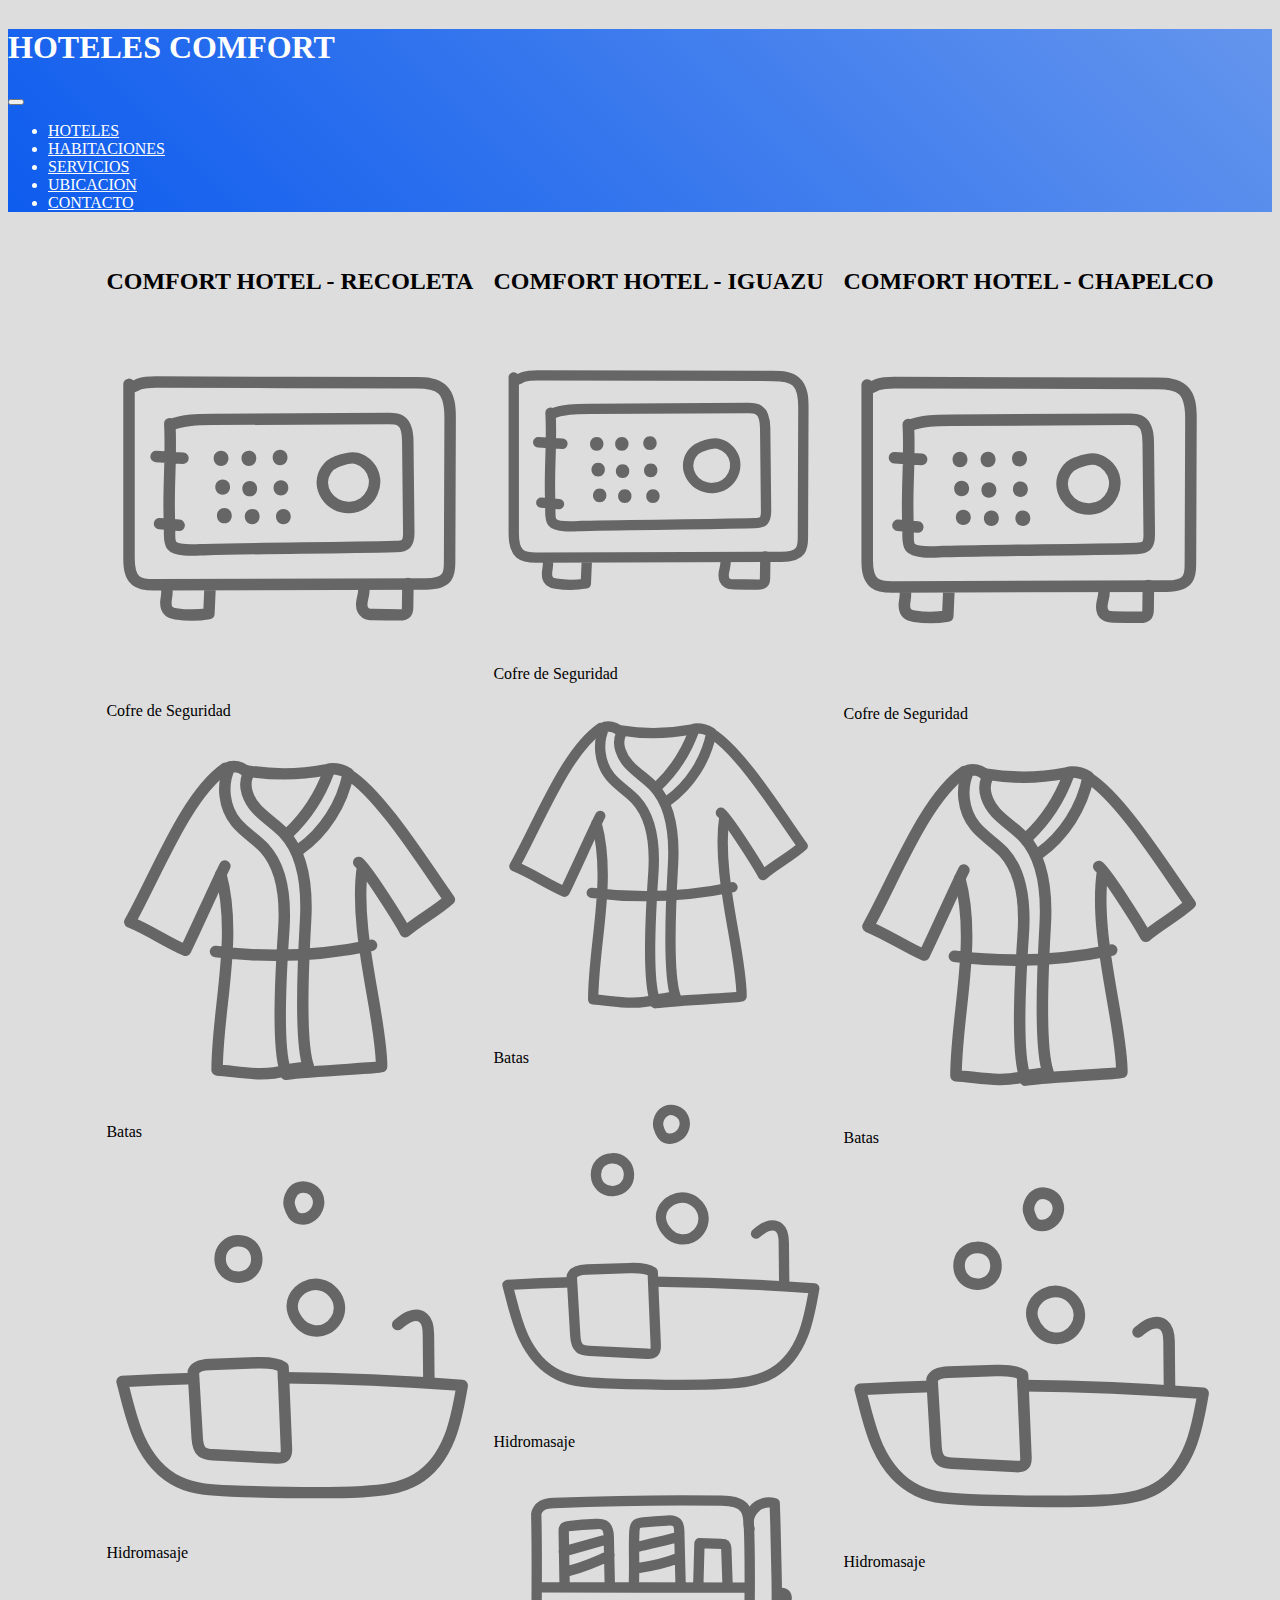
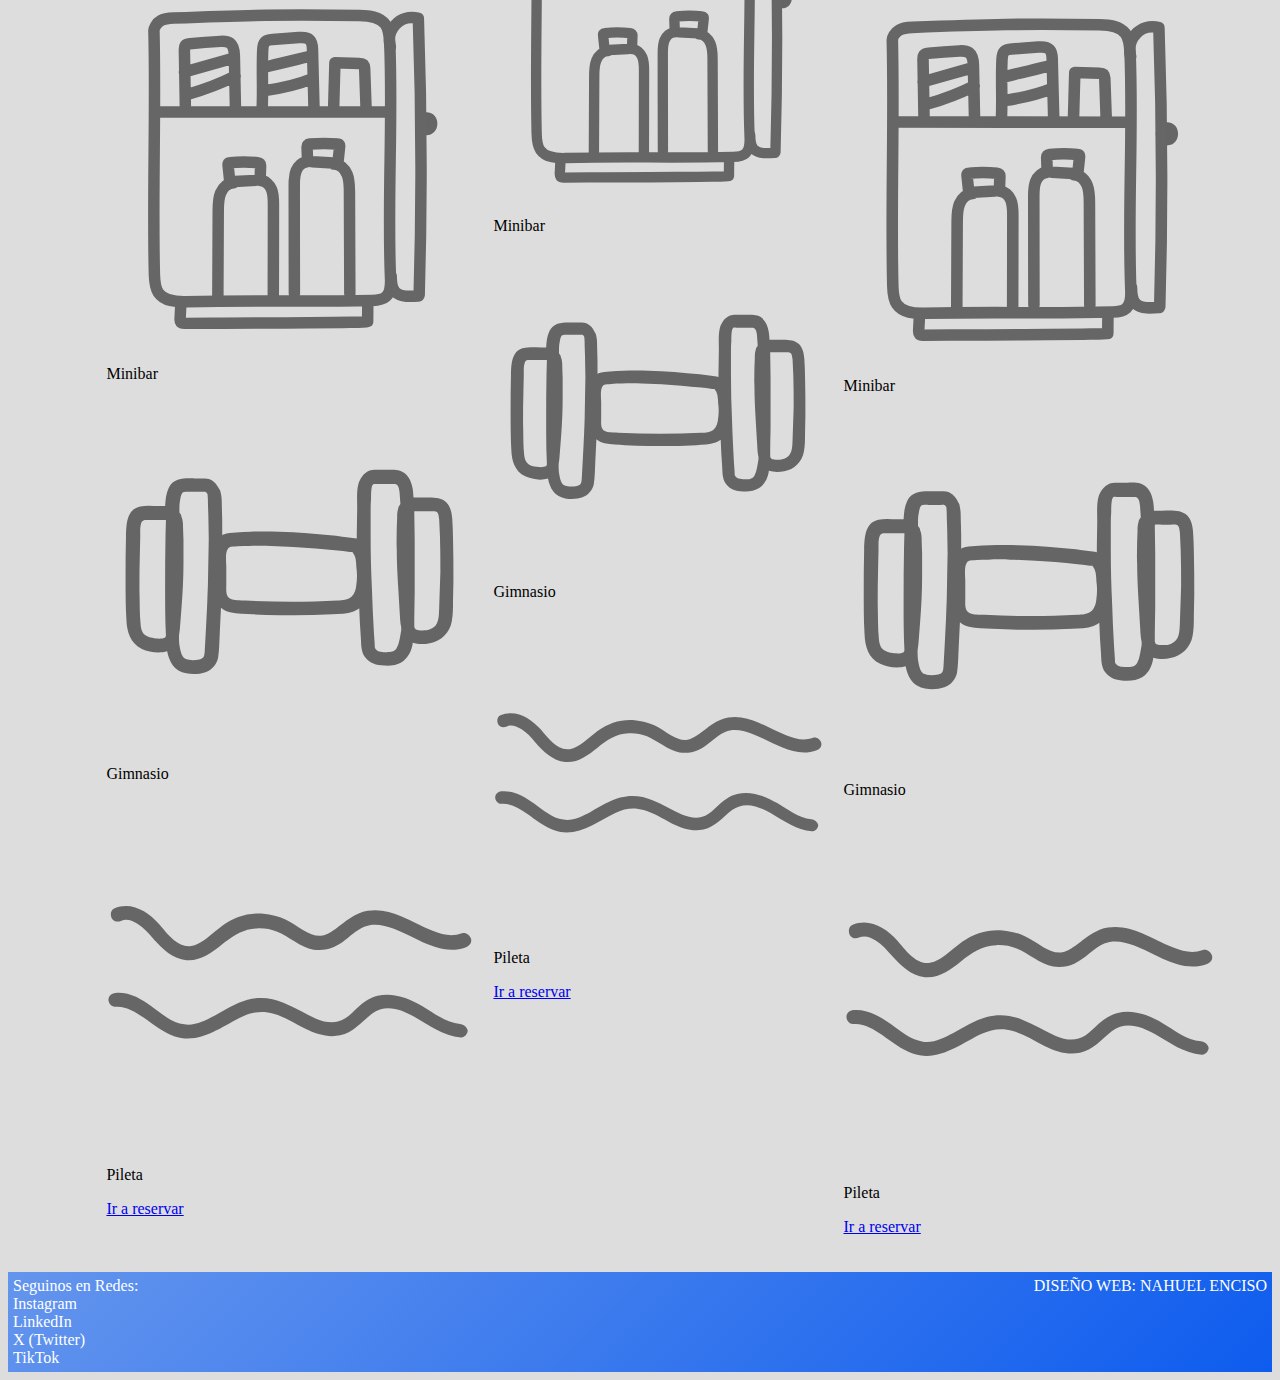
<file: pages/servicios.html>
<!DOCTYPE html>
<html lang="es">

<head>
    <meta charset="UTF-8">
    <meta name="viewport" content="width=device-width, initial-scale=1.0">
    <link rel="stylesheet" href="https://cdn.jsdelivr.net/npm/bootstrap@5.3.8/dist/css/bootstrap.min.css"
        integrity="sha384-sRIl4kxILFvY47J16cr9ZwB07vP4J8+LH7qKQnuqkuIAvNWLzeN8tE5YBujZqJLB" crossorigin="anonymous">
    <link rel="stylesheet" href="../assets/css/style.css">
    <title>Comfort Hotels | Los servicios</title>
    <link rel="icon" type="image/svg+xml" href="../assets/img/hotel_favicon.svg">
    <meta name="Cadena de Hoteles" content="La cadena de hoteles con mayor comfort de Argentina">
</head>

<body>
    <header>

        <nav class="navbar navbar-expand-lg">
            <div class="container-fluid">
                <h1 class="fs-2">HOTELES COMFORT</h1>
                <button class="navbar-toggler" type="button" data-bs-toggle="collapse"
                    data-bs-target="#navbarTogglerDemo02" aria-controls="navbarTogglerDemo02" aria-expanded="false"
                    aria-label="Toggle navigation">
                    <span class="navbar-toggler-icon"></span>
                </button>
                <div class="collapse navbar-collapse" id="navbarTogglerDemo02">
                    <ul class="navbar-nav ms-auto">
                        <li class="nav-item">
                            <a class="nav-link" href="../index.html">HOTELES</a>
                        </li>
                        <li class="nav-item">
                            <a class="nav-link" href="./habitaciones.html">HABITACIONES</a>
                        </li>
                        <li class="nav-item">
                            <a class="nav-link active" aria-current="page" href="#">SERVICIOS</a>
                        </li>
                        <li class="nav-item">
                            <a class="nav-link" href="./ubicacion.html">UBICACION</a>
                        </li>
                        <li class="nav-item">
                            <a class="nav-link" href="./contacto.html">CONTACTO</a>
                        </li>
                    </ul>
                </div>
            </div>
        </nav>

    </header>
    
    <main>
        
            <section>
                <h2 class="fs-3">COMFORT HOTEL - RECOLETA</h2>
                        <img src="../assets/img/servicios/icon-habitaciones_Caja-de-seguridad.svg"
                            alt="cofre">
                        <br>
                        <p>Cofre de Seguridad</p>
                        <img src="../assets/img/servicios/icon-habitaciones_Batas.svg" alt="bata">
                        <br>
                        <p>Batas</p>
                        <img src="../assets/img/servicios/icon-habitaciones_Hidromasaje.svg" alt="jacuzzi">
                        <br>
                        <p>Hidromasaje</p>
                        <img src="../assets/img/servicios/icon-habitaciones_Minibar-abierto.svg"
                            alt="minibar">
                        <br>
                        <p>Minibar</p>
                        <img src="../assets/img/servicios/icon-services-gym.svg" alt="gym">
                        <br>
                        <p>Gimnasio</p>
                        <img src="../assets/img/servicios/icon-services-pool.svg" alt="pileta">
                        <br>
                        <p>Pileta</p>
                <a href="./contacto.html"> <p>Ir a reservar</p> </a>
            </section>

            <section>
                <h2 class="fs-3">COMFORT HOTEL - IGUAZU</h2>
                        <img src="../assets/img/servicios/icon-habitaciones_Caja-de-seguridad.svg"
                            alt="cofre">
                        <br>
                        <p>Cofre de Seguridad</p>
                        <img src="../assets/img/servicios/icon-habitaciones_Batas.svg" alt="bata">
                        <br>
                        <p>Batas</p>
                        <img src="../assets/img/servicios/icon-habitaciones_Hidromasaje.svg" alt="jacuzzi">
                        <br>
                        <p>Hidromasaje</p>
                        <img src="../assets/img/servicios/icon-habitaciones_Minibar-abierto.svg"
                            alt="minibar">
                        <br>
                        <p>Minibar</p>
                        <img src="../assets/img/servicios/icon-services-gym.svg" alt="gym">
                        <br>
                        <p>Gimnasio</p>
                        <img src="../assets/img/servicios/icon-services-pool.svg" alt="pileta">
                        <br>
                        <p>Pileta</p>
                <a href="./contacto.html"><p>Ir a reservar</p></a>
            </section>

            <section>
                <h2 class="fs-3">COMFORT HOTEL - CHAPELCO</h2>
                        <img src="../assets/img/servicios/icon-habitaciones_Caja-de-seguridad.svg"
                            alt="cofre">
                        <br>
                        <p>Cofre de Seguridad</p>
                        <img src="../assets/img/servicios/icon-habitaciones_Batas.svg" alt="bata">
                        <br>
                        <p>Batas</p>
                        <img src="../assets/img/servicios/icon-habitaciones_Hidromasaje.svg" alt="jacuzzi">
                        <br>
                        <p>Hidromasaje</p>
                        <img src="../assets/img/servicios/icon-habitaciones_Minibar-abierto.svg"
                            alt="minibar">
                        <br>
                        <p>Minibar</p>
                        <img src="../assets/img/servicios/icon-services-gym.svg" alt="gym">
                        <br>
                        <p>Gimnasio</p>
                        <img src="../assets/img/servicios/icon-services-pool.svg" alt="pileta">
                        <br>
                        <p>Pileta</p>
                <a href="./contacto.html"><p>Ir a reservar</p></a>
            </section>
    </main>

    <footer class="footer-float">
        <span class="izquierda">Seguinos en Redes:
            <br><a href="https://www.Instagram.com" target="_blank"> Instagram</a>
            <br><a href="https://www.linkedin.com" target="_blank">LinkedIn</a>
            <br><a href="https://www.x.com" target="_blank"> X (Twitter)</a>
            <br><a href="https://www.tiktok.com" target="_blank"> TikTok</a></span>
        <span class="derecha"> DISEÑO WEB: NAHUEL ENCISO </span>
    </footer>

    <script src="https://cdn.jsdelivr.net/npm/bootstrap@5.3.8/dist/js/bootstrap.bundle.min.js"
        integrity="sha384-FKyoEForCGlyvwx9Hj09JcYn3nv7wiPVlz7YYwJrWVcXK/BmnVDxM+D2scQbITxI"
        crossorigin="anonymous"></script>
</body>

</html>
</file>
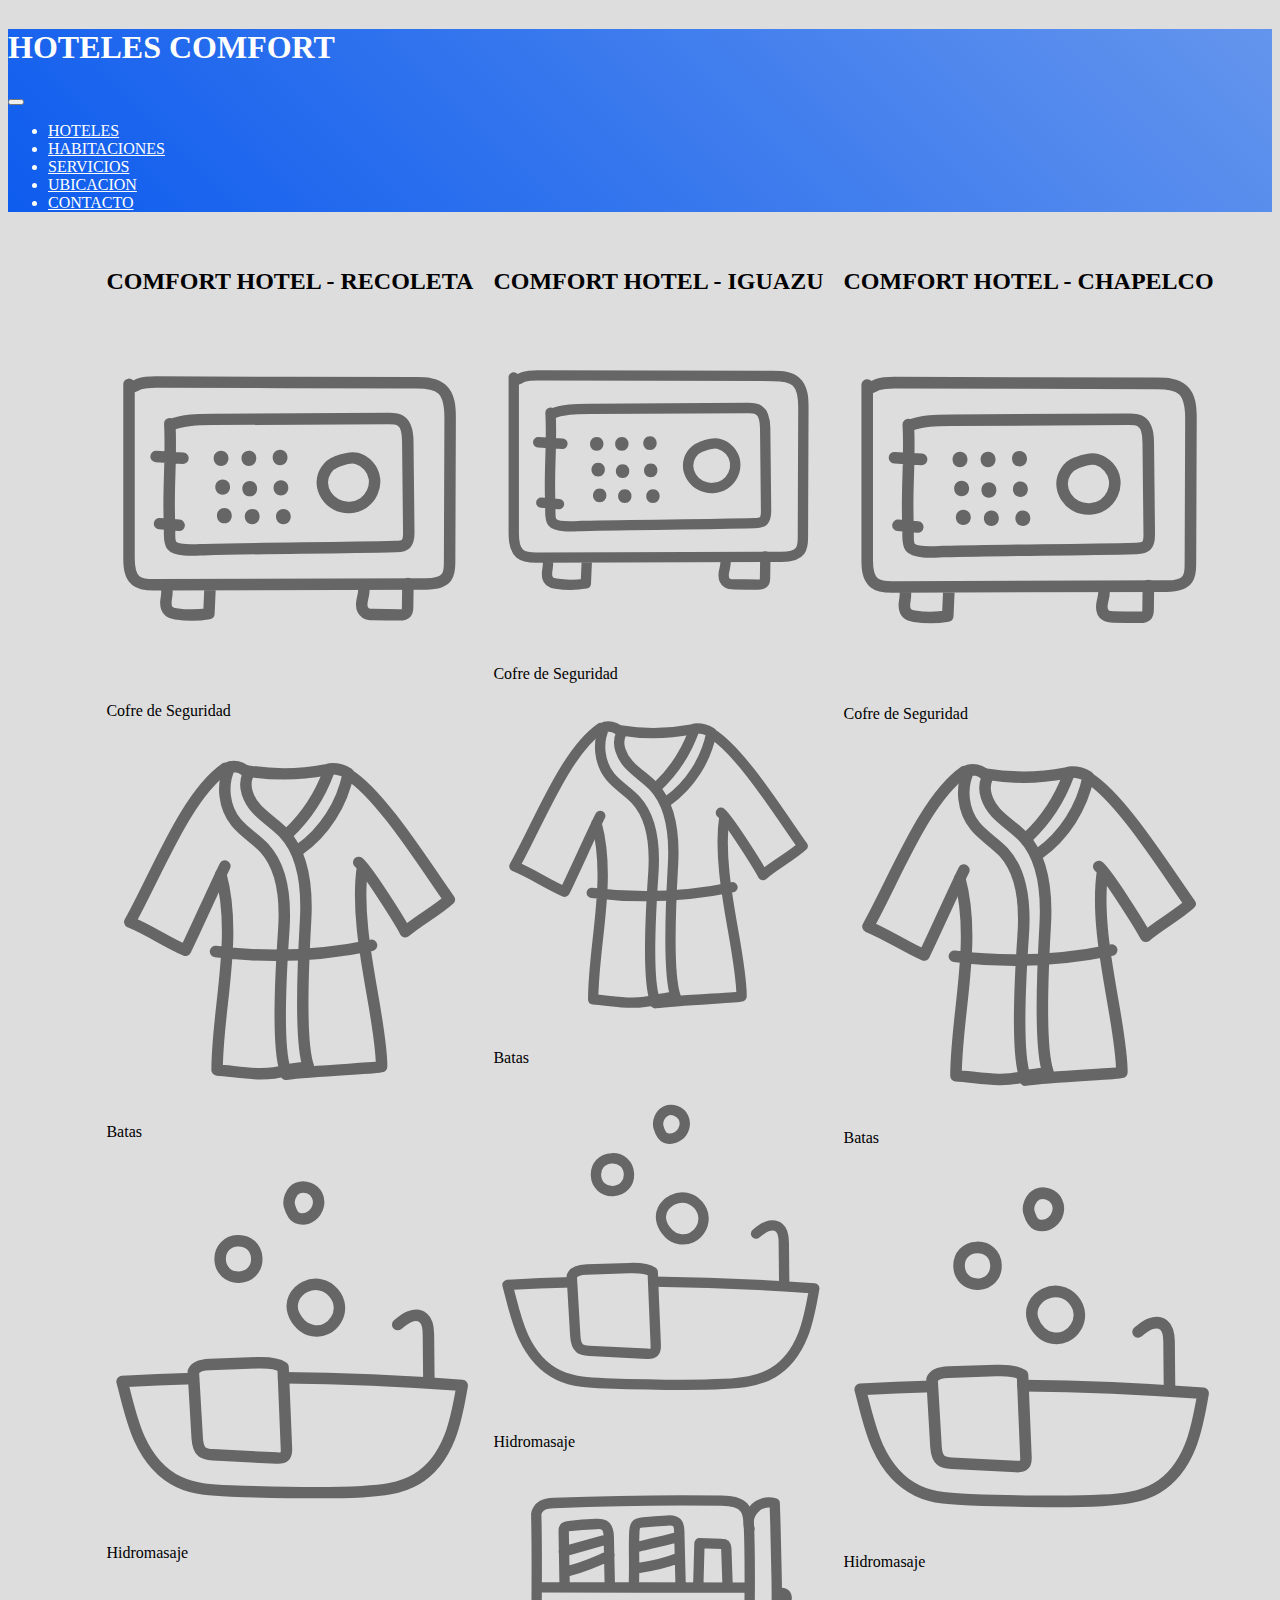
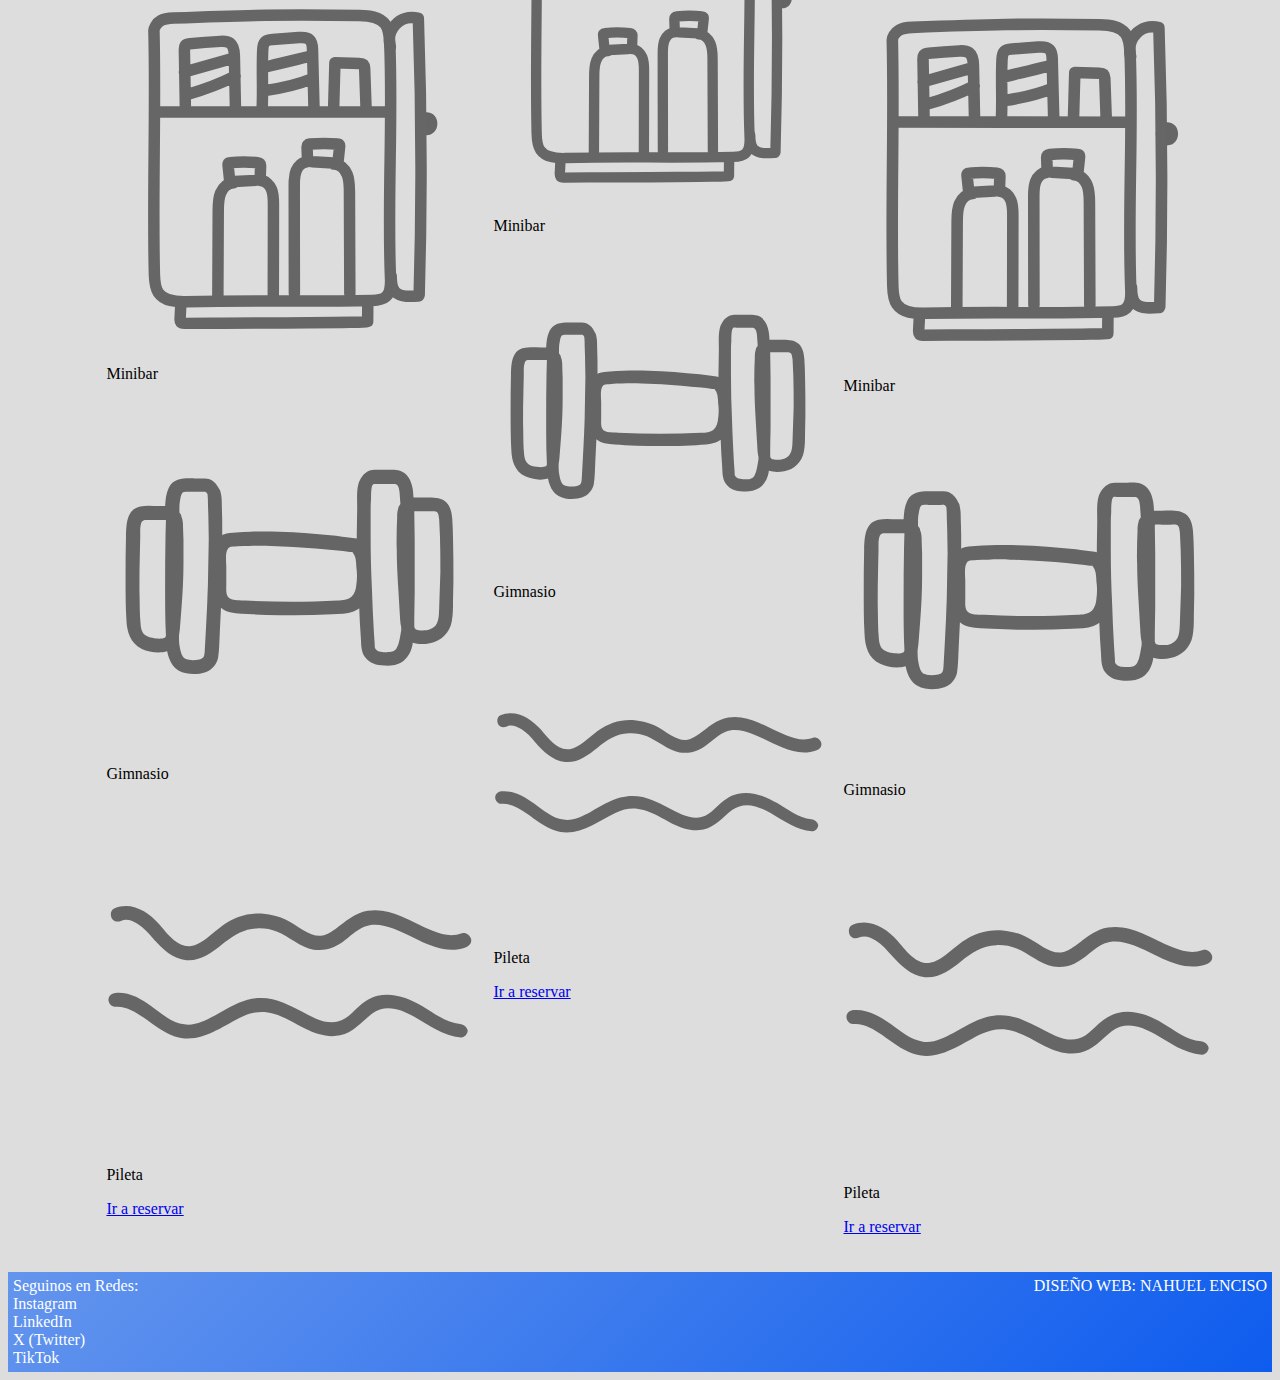
<file: pages/serviciosb.html>
<!DOCTYPE html>
<html lang="es">

<head>
    <meta charset="UTF-8">
    <meta name="viewport" content="width=device-width, initial-scale=1.0">
    <link rel="stylesheet" href="https://cdn.jsdelivr.net/npm/bootstrap@5.3.8/dist/css/bootstrap.min.css"
        integrity="sha384-sRIl4kxILFvY47J16cr9ZwB07vP4J8+LH7qKQnuqkuIAvNWLzeN8tE5YBujZqJLB" crossorigin="anonymous">
    <link rel="stylesheet" href="../assets/css/style.css">
    <title>Comfort Hotels | Los servicios</title>
    <link rel="icon" type="image/svg+xml" href="../assets/img/hotel_favicon.svg">
    <meta name="Cadena de Hoteles" content="La cadena de hoteles con mayor comfort de Argentina">
</head>

<body>
    <header>

        <nav class="navbar navbar-expand-lg">
            <div class="container-fluid">
                <h1 class="fs-2">HOTELES COMFORT</h1>
                <button class="navbar-toggler" type="button" data-bs-toggle="collapse"
                    data-bs-target="#navbarTogglerDemo02" aria-controls="navbarTogglerDemo02" aria-expanded="false"
                    aria-label="Toggle navigation">
                    <span class="navbar-toggler-icon"></span>
                </button>
                <div class="collapse navbar-collapse" id="navbarTogglerDemo02">
                    <ul class="navbar-nav ms-auto">
                        <li class="nav-item">
                            <a class="nav-link" href="../indexb.html">HOTELES</a>
                        </li>
                        <li class="nav-item">
                            <a class="nav-link" href="./habitacionesb.html">HABITACIONES</a>
                        </li>
                        <li class="nav-item">
                            <a class="nav-link active" aria-current="page" href="#">SERVICIOS</a>
                        </li>
                        <li class="nav-item">
                            <a class="nav-link" href="./ubicacionb.html">UBICACION</a>
                        </li>
                        <li class="nav-item">
                            <a class="nav-link" href="./contactob.html">CONTACTO</a>
                        </li>
                    </ul>
                </div>
            </div>
        </nav>

    </header>
    
    <main>
        
            <section>
                <h2 class="fs-3">COMFORT HOTEL - RECOLETA</h2>
                        <img src="../assets/img/servicios/icon-habitaciones_Caja-de-seguridad.svg"
                            alt="cofre">
                        <br>
                        <p>Cofre de Seguridad</p>
                        <img src="../assets/img/servicios/icon-habitaciones_Batas.svg" alt="bata">
                        <br>
                        <p>Batas</p>
                        <img src="../assets/img/servicios/icon-habitaciones_Hidromasaje.svg" alt="jacuzzi">
                        <br>
                        <p>Hidromasaje</p>
                        <img src="../assets/img/servicios/icon-habitaciones_Minibar-abierto.svg"
                            alt="minibar">
                        <br>
                        <p>Minibar</p>
                        <img src="../assets/img/servicios/icon-services-gym.svg" alt="gym">
                        <br>
                        <p>Gimnasio</p>
                        <img src="../assets/img/servicios/icon-services-pool.svg" alt="pileta">
                        <br>
                        <p>Pileta</p>
                <a href="./contactob.html"> <p>Ir a reservar</p> </a>
            </section>

            <section>
                <h2 class="fs-3">COMFORT HOTEL - IGUAZU</h2>
                        <img src="../assets/img/servicios/icon-habitaciones_Caja-de-seguridad.svg"
                            alt="cofre">
                        <br>
                        <p>Cofre de Seguridad</p>
                        <img src="../assets/img/servicios/icon-habitaciones_Batas.svg" alt="bata">
                        <br>
                        <p>Batas</p>
                        <img src="../assets/img/servicios/icon-habitaciones_Hidromasaje.svg" alt="jacuzzi">
                        <br>
                        <p>Hidromasaje</p>
                        <img src="../assets/img/servicios/icon-habitaciones_Minibar-abierto.svg"
                            alt="minibar">
                        <br>
                        <p>Minibar</p>
                        <img src="../assets/img/servicios/icon-services-gym.svg" alt="gym">
                        <br>
                        <p>Gimnasio</p>
                        <img src="../assets/img/servicios/icon-services-pool.svg" alt="pileta">
                        <br>
                        <p>Pileta</p>
                <a href="./contactob.html"><p>Ir a reservar</p></a>
            </section>

            <section>
                <h2 class="fs-3">COMFORT HOTEL - CHAPELCO</h2>
                        <img src="../assets/img/servicios/icon-habitaciones_Caja-de-seguridad.svg"
                            alt="cofre">
                        <br>
                        <p>Cofre de Seguridad</p>
                        <img src="../assets/img/servicios/icon-habitaciones_Batas.svg" alt="bata">
                        <br>
                        <p>Batas</p>
                        <img src="../assets/img/servicios/icon-habitaciones_Hidromasaje.svg" alt="jacuzzi">
                        <br>
                        <p>Hidromasaje</p>
                        <img src="../assets/img/servicios/icon-habitaciones_Minibar-abierto.svg"
                            alt="minibar">
                        <br>
                        <p>Minibar</p>
                        <img src="../assets/img/servicios/icon-services-gym.svg" alt="gym">
                        <br>
                        <p>Gimnasio</p>
                        <img src="../assets/img/servicios/icon-services-pool.svg" alt="pileta">
                        <br>
                        <p>Pileta</p>
                <a href="./contactob.html"><p>Ir a reservar</p></a>
            </section>
    </main>

    <footer class="footer-float">
        <span class="izquierda">Seguinos en Redes:
            <br><a href="https://www.Instagram.com" target="_blank"> Instagram</a>
            <br><a href="https://www.linkedin.com" target="_blank">LinkedIn</a>
            <br><a href="https://www.x.com" target="_blank"> X (Twitter)</a>
            <br><a href="https://www.tiktok.com" target="_blank"> TikTok</a></span>
        <span class="derecha"> DISEÑO WEB: NAHUEL ENCISO </span>
    </footer>

    <script src="https://cdn.jsdelivr.net/npm/bootstrap@5.3.8/dist/js/bootstrap.bundle.min.js"
        integrity="sha384-FKyoEForCGlyvwx9Hj09JcYn3nv7wiPVlz7YYwJrWVcXK/BmnVDxM+D2scQbITxI"
        crossorigin="anonymous"></script>
</body>

</html>
</file>
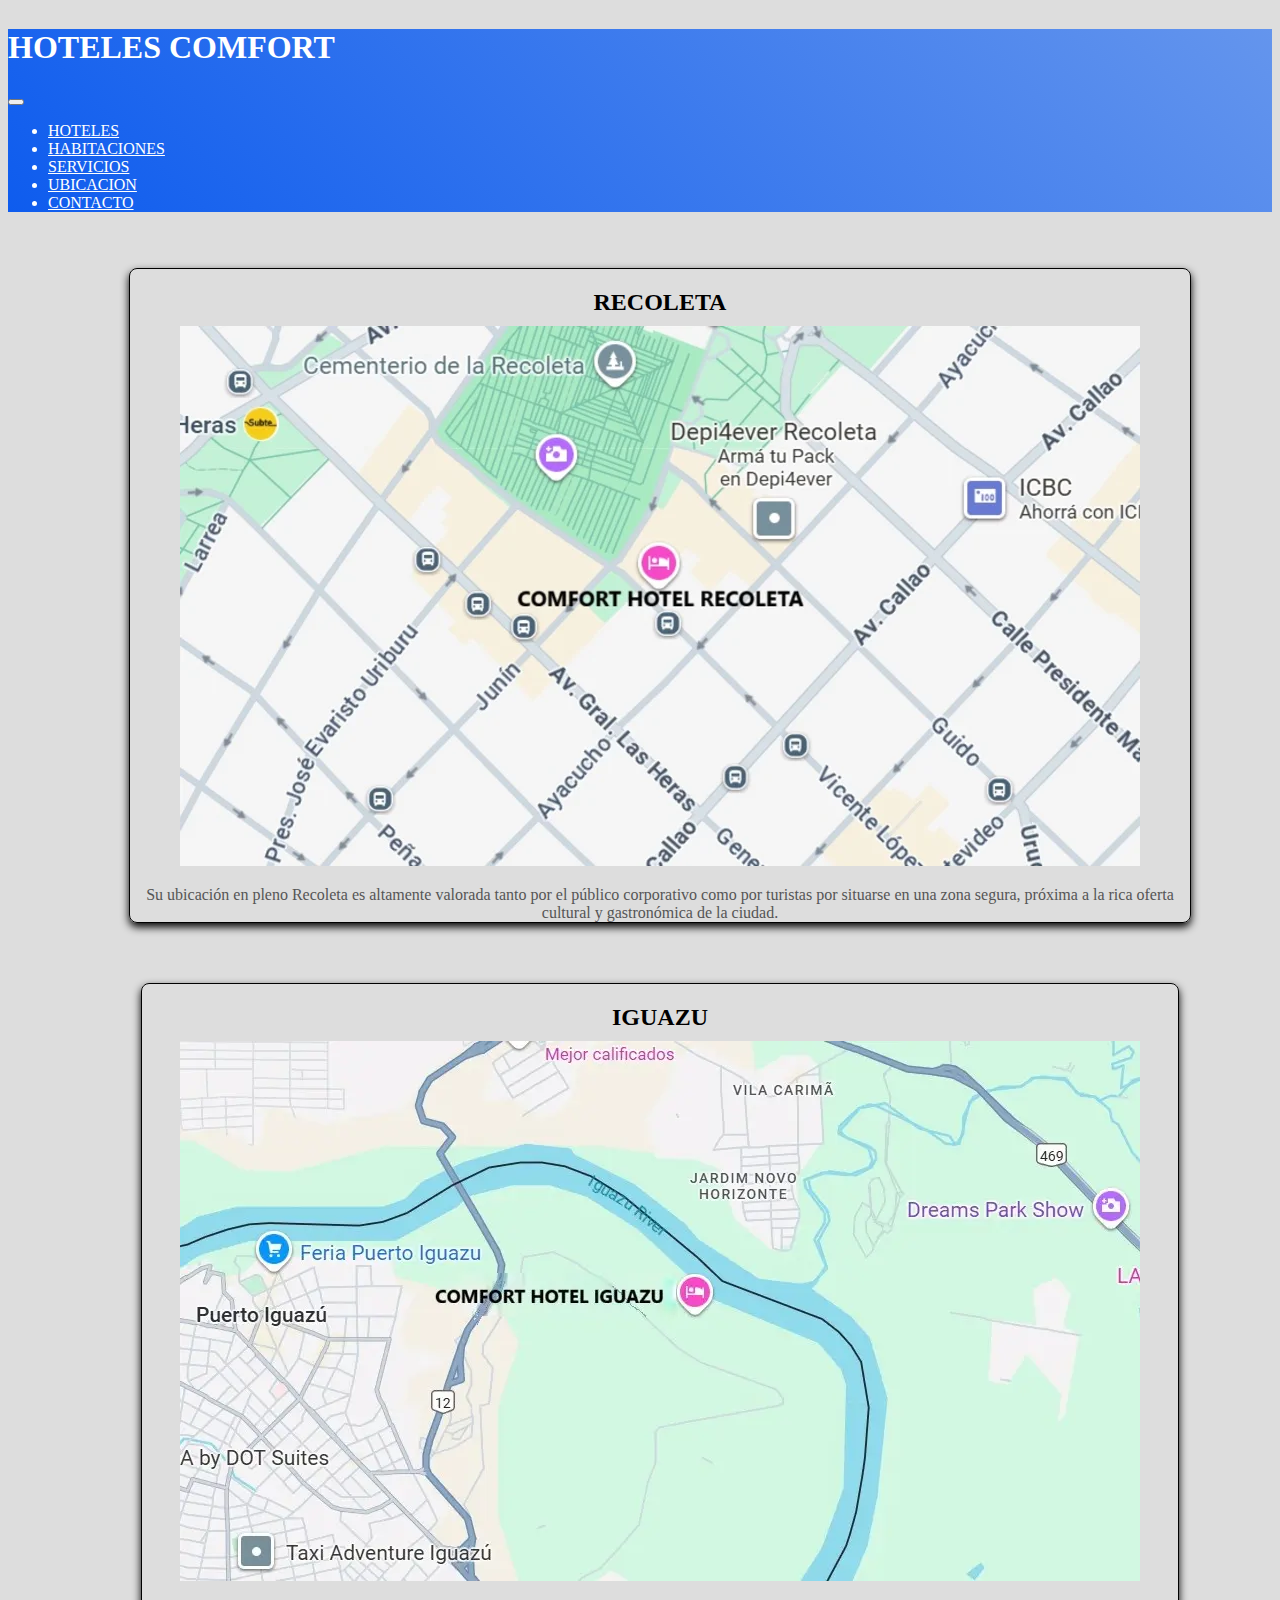
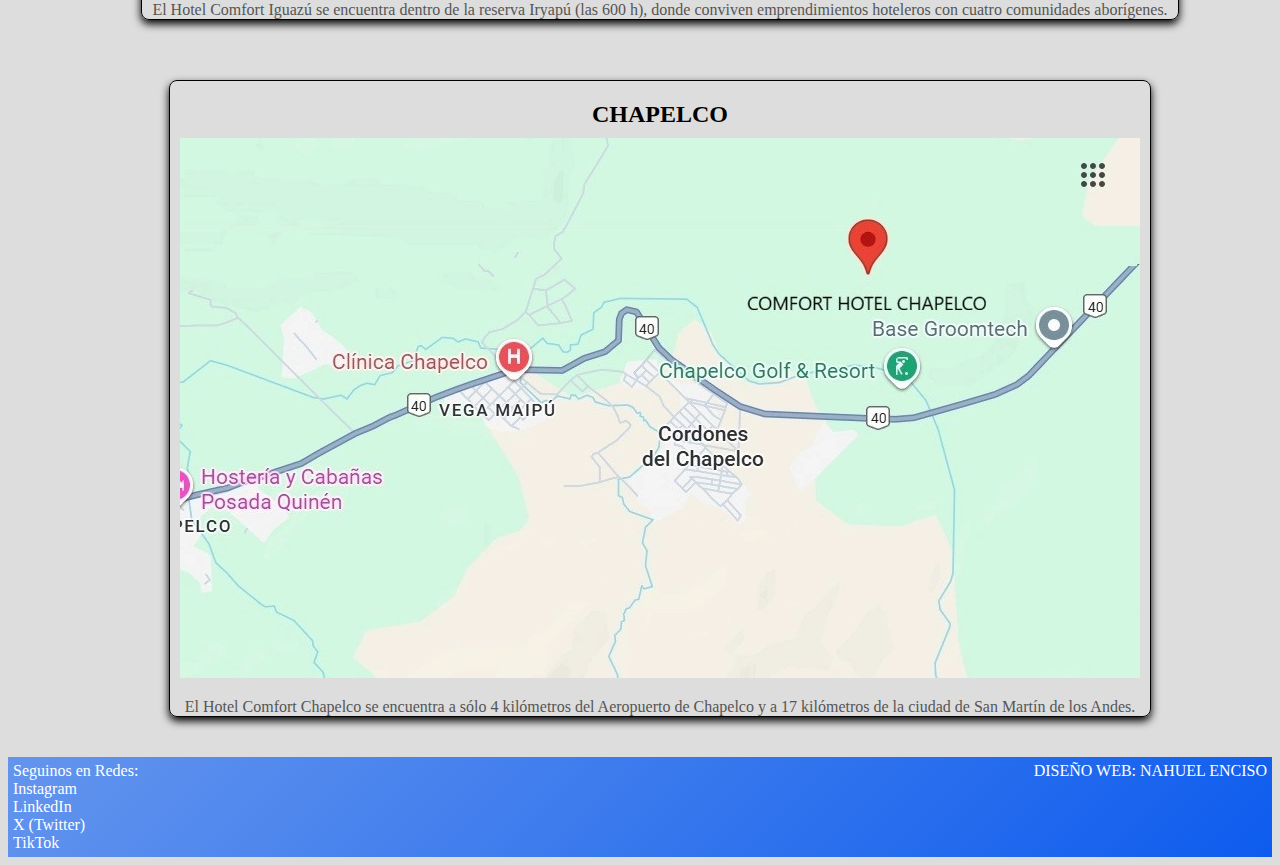
<file: pages/ubicacion.html>
<!DOCTYPE html>
<html lang="es">

<head>
    <meta charset="UTF-8">
    <meta name="viewport" content="width=device-width, initial-scale=1.0">
    <link rel="stylesheet" href="https://cdn.jsdelivr.net/npm/bootstrap@5.3.8/dist/css/bootstrap.min.css"
        integrity="sha384-sRIl4kxILFvY47J16cr9ZwB07vP4J8+LH7qKQnuqkuIAvNWLzeN8tE5YBujZqJLB" crossorigin="anonymous">
    <link rel="stylesheet" href="../assets/css/style.css">
    <title>Comfort Hotels | Las locaciones</title>
    <link rel="icon" type="image/svg+xml" href="../assets/img/hotel_favicon.svg">
    <meta name="Cadena de Hoteles" content="La cadena de hoteles con mayor comfort de Argentina">
</head>

<body>
    <header>

        <nav class="navbar navbar-expand-lg">
            <div class="container-fluid">
                <h1 class="fs-2">HOTELES COMFORT</h1>
                <button class="navbar-toggler" type="button" data-bs-toggle="collapse"
                    data-bs-target="#navbarTogglerDemo02" aria-controls="navbarTogglerDemo02" aria-expanded="false"
                    aria-label="Toggle navigation">
                    <span class="navbar-toggler-icon"></span>
                </button>
                <div class="collapse navbar-collapse" id="navbarTogglerDemo02">
                    <ul class="navbar-nav ms-auto">
                        <li class="nav-item">
                            <a class="nav-link" href="../index.html">HOTELES</a>
                        </li>
                        <li class="nav-item">
                            <a class="nav-link" href="./habitaciones.html">HABITACIONES</a>
                        </li>
                        <li class="nav-item">
                            <a class="nav-link" href="./servicios.html">SERVICIOS</a>
                        </li>
                        <li class="nav-item">
                            <a class="nav-link active" aria-current="page" href="#">UBICACION</a>
                        </li>
                        <li class="nav-item">
                            <a class="nav-link" href="./contacto.html">CONTACTO</a>
                        </li>
                    </ul>
                </div>
            </div>
        </nav>

    </header>

    <main>
        <!-- Primeras 2 ubicaciones en 2 columnas de la primera fila en pantallas medias a grandes-->
        <section class="card-map" id="ubicacion-recoleta">
            <article class="card-body">
                <h2 class="fs-3 card-title">RECOLETA</h2>
                <img class="card-image-top" src="../assets/img/recoleta/ubicacion_recoleta.960.webp" alt="Ubicación del Hotel Comfort Recoleta">
                <p class="card-text">Su ubicación en pleno Recoleta es altamente valorada tanto por el público corporativo
                    como por turistas por situarse en una zona segura, próxima a la rica oferta cultural
                    y gastronómica de la ciudad.</p>
            </article>
        </section>

        <section class="card-map" id="ubicacion-iguazu">
            <article class ="card-loc-body">
                <h2 class="fs-3 card-title">IGUAZU</h2>
                <img class="card-image-top" src="../assets/img/iguazu/ubicacion_iguazu.webp" alt="ubicación del Hotel Comfort Iguazú">
                <p class="card-text">El Hotel Comfort Iguazú se encuentra dentro de la reserva Iryapú (las 600 h), donde
                    conviven emprendimientos hoteleros con cuatro comunidades aborígenes.</p>
            </article>
        </section>

        <!-- Tercera ubicacion centrada en segunda fila en pantallas medianas o mayores -->
        <section class="card-map" id="ubicacion-chapelco">
            <article class ="card-body">
                <h2 class="fs-3 card-title">CHAPELCO</h2>
                <img class="card-image-top" src="../assets/img/chapelco/ubicacion_chapelco.webp" alt="Ubicación del Hotel Comfort Chapelco">
                <p class="card-text">El Hotel Comfort Chapelco se encuentra a sólo 4 kilómetros del Aeropuerto de Chapelco
                    y a 17 kilómetros de la ciudad de San Martín de los Andes.</p>
            </article>
        </section>
    </main>
    <footer class="footer-float">
        <span class="izquierda">Seguinos en Redes:
            <br><a href="https://www.Instagram.com" target="_blank"> Instagram</a>
            <br><a href="https://www.linkedin.com" target="_blank">LinkedIn</a>
            <br><a href="https://www.x.com" target="_blank"> X (Twitter)</a>
            <br><a href="https://www.tiktok.com" target="_blank"> TikTok</a></span>
        <span class="derecha"> DISEÑO WEB: NAHUEL ENCISO </span>
    </footer>

    <script src="https://cdn.jsdelivr.net/npm/bootstrap@5.3.8/dist/js/bootstrap.bundle.min.js"
        integrity="sha384-FKyoEForCGlyvwx9Hj09JcYn3nv7wiPVlz7YYwJrWVcXK/BmnVDxM+D2scQbITxI"
        crossorigin="anonymous"></script>
</body>

</html>
</file>
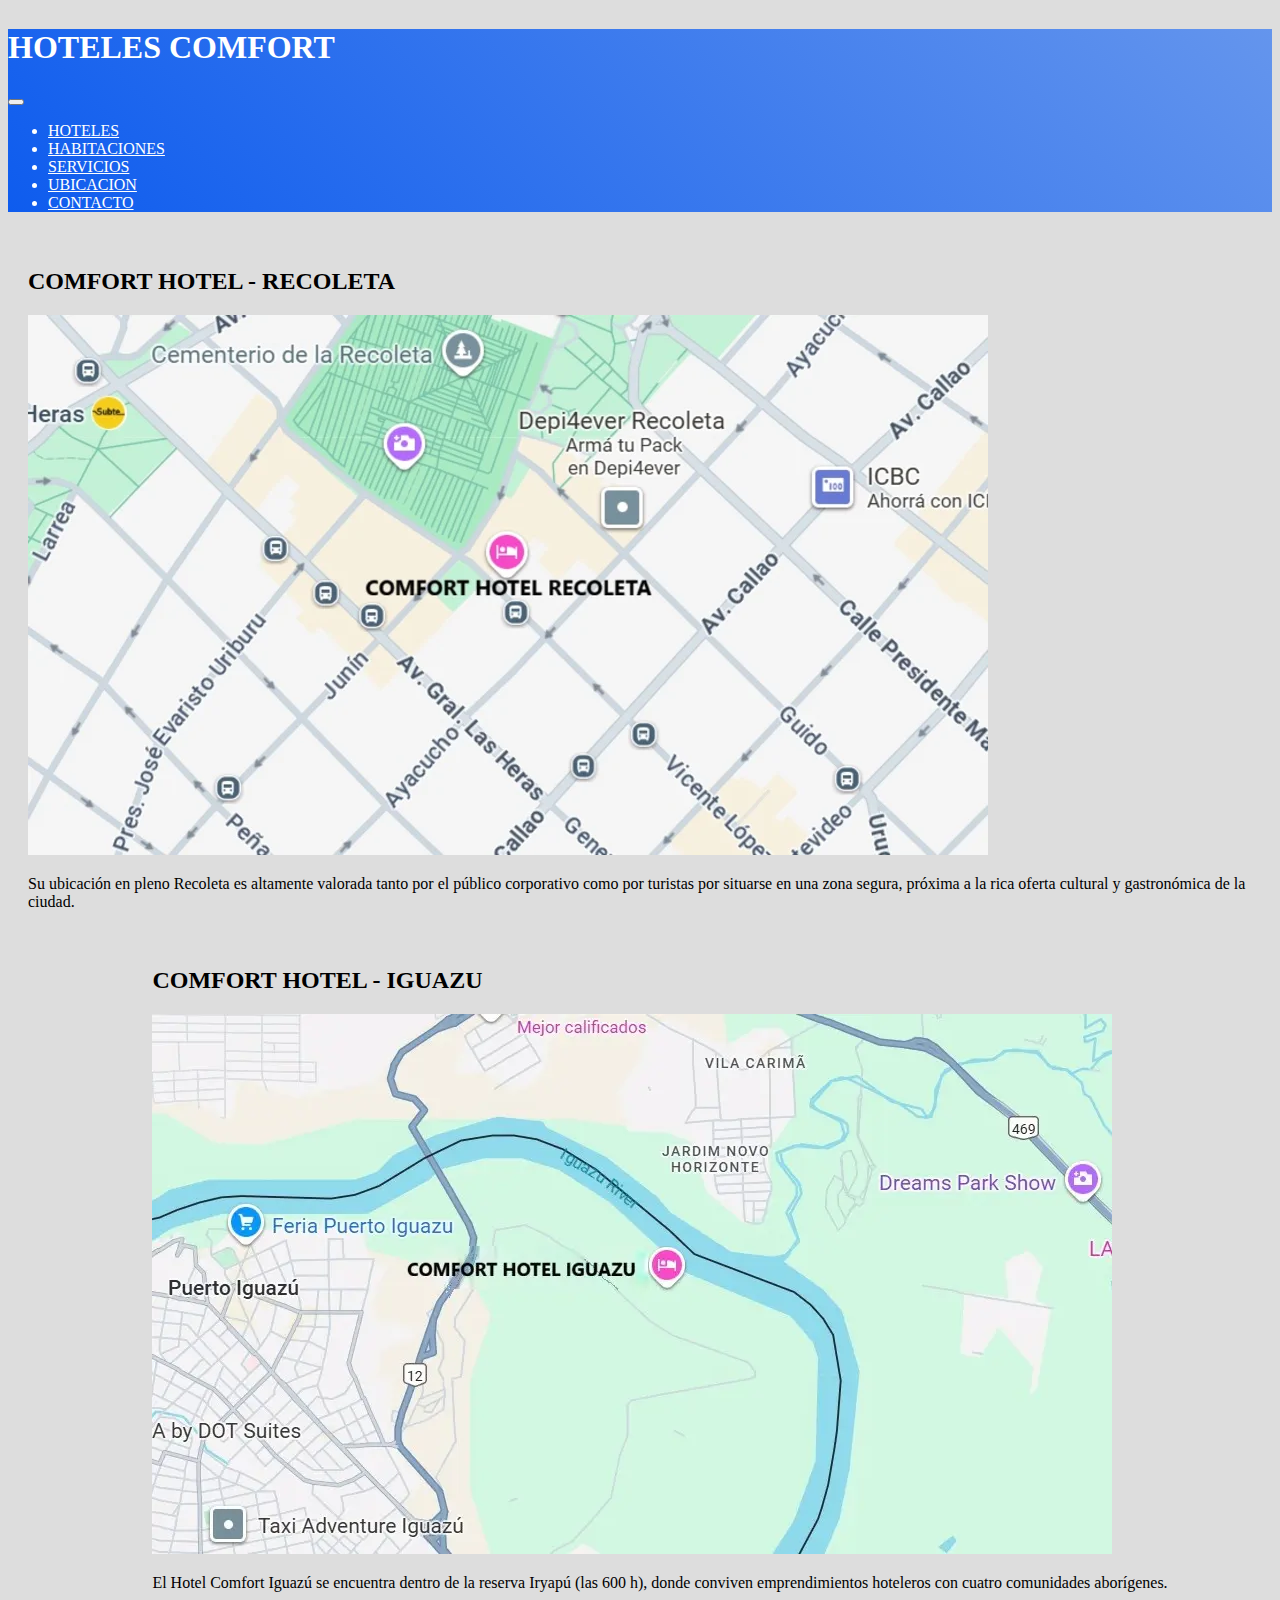
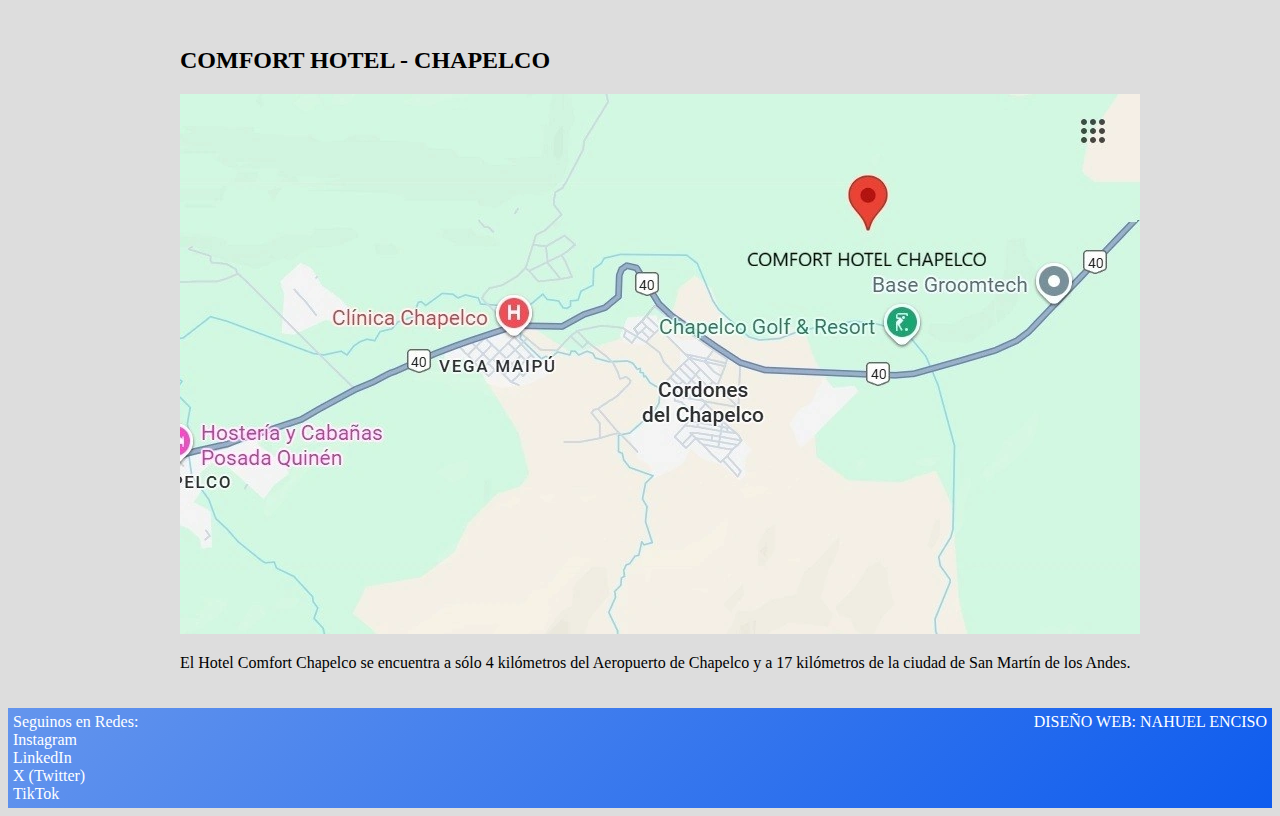
<file: pages/ubicacionb.html>
<!DOCTYPE html>
<html lang="es">

<head>
    <meta charset="UTF-8">
    <meta name="viewport" content="width=device-width, initial-scale=1.0">
    <link rel="stylesheet" href="https://cdn.jsdelivr.net/npm/bootstrap@5.3.8/dist/css/bootstrap.min.css"
        integrity="sha384-sRIl4kxILFvY47J16cr9ZwB07vP4J8+LH7qKQnuqkuIAvNWLzeN8tE5YBujZqJLB" crossorigin="anonymous">
    <link rel="stylesheet" href="../assets/css/style.css">
    <title>Comfort Hotels | Las locaciones</title>
    <link rel="icon" type="image/svg+xml" href="../assets/img/hotel_favicon.svg">
    <meta name="Cadena de Hoteles" content="La cadena de hoteles con mayor comfort de Argentina">
</head>

<body>
    <header>

        <nav class="navbar navbar-expand-lg">
            <div class="container-fluid">
                <h1 class="fs-2">HOTELES COMFORT</h1>
                <button class="navbar-toggler" type="button" data-bs-toggle="collapse"
                    data-bs-target="#navbarTogglerDemo02" aria-controls="navbarTogglerDemo02" aria-expanded="false"
                    aria-label="Toggle navigation">
                    <span class="navbar-toggler-icon"></span>
                </button>
                <div class="collapse navbar-collapse" id="navbarTogglerDemo02">
                    <ul class="navbar-nav ms-auto">
                        <li class="nav-item">
                            <a class="nav-link" href="../indexb.html">HOTELES</a>
                        </li>
                        <li class="nav-item">
                            <a class="nav-link" href="./habitacionesb.html">HABITACIONES</a>
                        </li>
                        <li class="nav-item">
                            <a class="nav-link" href="./serviciosb.html">SERVICIOS</a>
                        </li>
                        <li class="nav-item">
                            <a class="nav-link active" aria-current="page" href="#">UBICACION</a>
                        </li>
                        <li class="nav-item">
                            <a class="nav-link" href="./contactob.html">CONTACTO</a>
                        </li>
                    </ul>
                </div>
            </div>
        </nav>

    </header>

    <main>
        <!-- Primeras 2 ubicaciones en 2 columnas de la primera fila en pantallas medias a grandes-->
        <section id="ubicacion-recoleta">
            <article>
                <h2 class="fs-3">COMFORT HOTEL - RECOLETA</h2>
                <img src="../assets/img/recoleta/ubicacion_recoleta.960.webp" alt="Ubicación del Hotel Comfort Recoleta">
                <p>Su ubicación en pleno Recoleta es altamente valorada tanto por el público corporativo
                    como por turistas por situarse en una zona segura, próxima a la rica oferta cultural
                    y gastronómica de la ciudad.</p>
            </article>
        </section>

        <section id="ubicacion-iguazu">
            <article>
                <h2 class="fs-3">COMFORT HOTEL - IGUAZU</h2>
                <img src="../assets/img/iguazu/ubicacion_iguazu.webp" alt="ubicación del Hotel Comfort Iguazú">
                <p>El Hotel Comfort Iguazú se encuentra dentro de la reserva Iryapú (las 600 h), donde
                    conviven emprendimientos hoteleros con cuatro comunidades aborígenes.</p>
            </article>
        </section>

        <!-- Tercera ubicacion centrada en segunda fila en pantallas medianas o mayores -->
        <section id="ubicacion-chapelco">
            <article>
                <h2 class="fs-3">COMFORT HOTEL - CHAPELCO</h2>
                <img src="../assets/img/chapelco/ubicacion_chapelco.webp" alt="Ubicación del Hotel Comfort Chapelco">
                <p>El Hotel Comfort Chapelco se encuentra a sólo 4 kilómetros del Aeropuerto de Chapelco
                    y a 17 kilómetros de la ciudad de San Martín de los Andes.</p>
            </article>
        </section>
    </main>
    <footer class="footer-float">
        <span class="izquierda">Seguinos en Redes:
            <br><a href="https://www.Instagram.com" target="_blank"> Instagram</a>
            <br><a href="https://www.linkedin.com" target="_blank">LinkedIn</a>
            <br><a href="https://www.x.com" target="_blank"> X (Twitter)</a>
            <br><a href="https://www.tiktok.com" target="_blank"> TikTok</a></span>
        <span class="derecha"> DISEÑO WEB: NAHUEL ENCISO </span>
    </footer>

    <script src="https://cdn.jsdelivr.net/npm/bootstrap@5.3.8/dist/js/bootstrap.bundle.min.js"
        integrity="sha384-FKyoEForCGlyvwx9Hj09JcYn3nv7wiPVlz7YYwJrWVcXK/BmnVDxM+D2scQbITxI"
        crossorigin="anonymous"></script>
</body>

</html>
</file>
<file: assets/css/style.css>
@charset "UTF-8";
/* ESTILOS GENERALES DEL BODY */
body {
  display: flex;
  flex-direction: column;
  background-color: #ddd;
  min-height: 100vh;
  /* Asegura que el body ocupe al menos toda la altura de la ventana */
}

main {
  display: flex;
  flex-direction: column;
  width: 100%;
  margin: 0 auto;
  padding: 20px;
}

/* ============================================ */
/* CSS PARA LA BARRA DE NAVEGACION */
/* ============================================ */
.navbar {
  color: #ffffff !important;
  background-image: linear-gradient(45deg, #0e5cee, cornflowerblue) !important;
  width: 100%;
  /*Agrego los !important para que tome estos estilos y no los de bootstrap*/
}
.navbar .nav-link {
  /* Estilos para los enlaces de navegación */
  color: #ffffff !important;
  background-image: cornflowerblue !important;
  /* Gradiente de fondo. */
  /* Estilo para el enlace activo (página actual) */
}
.navbar .nav-link:active {
  font-weight: 600;
  /* Hace el texto más grueso para destacar la página actual */
}

/* ============================================ */
/* CSS PARA CARDS */
/* ============================================ */
/* CSS PARA CARDS DE HOTELES.HTML */
/* ============================================ */
.card {
  display: flex;
  flex-direction: column;
  border: 1px solid #000000;
  border-radius: 8px;
  box-shadow: 0 4px 8px #000000;
  overflow: hidden;
  margin: 20px;
  padding: 0 10px;
  /*margen para que las imagenes no queden pegadas al borde*/
  height: 100%;
  text-align: center;
}
.card .card-img-top {
  /* Estilos para las imágenes de las cards */
  width: 95%;
  height: 250px;
  /* Altura fija de 250px para todas las imágenes */
  -o-object-fit: contain;
     object-fit: contain;
  border-radius: 8px;
  /* Redondea las esquinas */
}
.card .card-body {
  /* Estilos para el cuerpo de la card (contenido) */
  padding: 15px;
  text-align: center;
  display: flex;
  flex-direction: column;
  flex-grow: 1;
  /* Permite que el card-body crezca para llenar el espacio disponible */
  align-items: center;
  justify-content: space-evenly;
}

/* Estilos para el título de la card */
.card-title {
  font-size: 1.5em;
  margin-bottom: 10px;
}

/* Estilos para el texto descriptivo de la card */
.card-text {
  font-size: 1em;
  color: #555;
  margin-bottom: auto;
  /* Empuja el enlace hacia abajo, dejando este texto arriba */
}

/* Estilos para los enlaces/botones de las cards */
.card-link {
  text-align: center;
  border: 1px solid cornflowerblue;
  border-radius: 8px;
  box-shadow: 0 4px 8px rgba(0, 0, 0, 0.1);
  padding: 10px;
  margin: 10px 10px 0 10px;
  /* Margen: 10px a los costados, 0 arriba, 10px abajo */
  text-decoration: none;
  color: #ffffff;
  background-color: cornflowerblue;
  display: inline-block;
  margin-top: auto;
  /* Alinea el botón al final del card-body (parte inferior) */
}

/* Efecto hover para los enlaces de las cards */
.card-link:hover {
  background-image: linear-gradient(45deg, #2d69da, cornflowerblue);
  /* Gradiente azul */
}

/* Contenedor individual para cada card */
.caja-index {
  display: flex;
  flex-direction: column;
  width: 100%;
  padding: 5px;
}

/* ============================================ */
/* CSS PARA CARDS-SERVICIOS */
/* ============================================ */
.card-servicios {
  display: flex;
  flex-direction: column;
  border: 1px solid #000000;
  border-radius: 8px;
  box-shadow: 0 4px 8px #000000;
  margin: 20px;
  padding: 0 10px;
  /*espacio para que las imagenes no queden pegadas al borde*/
  height: 100%;
  /* Hace que todas las cards tengan la misma altura */
  text-align: center;
}

.servicios-body {
  display: grid;
  /*hago que sea una grilla*/
  grid-template-columns: 1fr 1fr 1fr;
  /*hago que la grilla tenga 3 columnas del mismo tamaño*/
  align-items: center;
  justify-content: space-evenly;
  background-color: #ddd;
}

/* ============================================ */
/* CSS PARA CARDS-MAP */
/* ============================================ */
.card-map {
  display: flex;
  flex-direction: column;
  border: 1px solid #000000;
  border-radius: 8px;
  box-shadow: 0 4px 8px #000000;
  overflow: hidden;
  margin: 20px;
  padding: 0 10px;
  /*margen para que las imagenes no queden pegadas al borde*/
  height: 100%;
  max-width: 1040px;
  text-align: center;
}

/* ============================================ */
/* ESTILOS RESPONSIVE PARA MÓVILES */
/* Por defecto: columna única en dispositivos pequeños */
/* ============================================ */
@media (max-width: 767px) {
  /* Espaciado entre cards en móviles */
  .caja-index {
    margin-bottom: 20px;
  }
  /* Ajuste de márgenes para cards en móviles */
  .card {
    margin: 10px 0;
  }
}
/* ============================================ */
/* ESTILOS RESPONSIVE PARA TABLETS Y DESKTOP */
/* A partir de 768px: 3 cards en fila  */
/* ============================================ */
@media (min-width: 768px) {
  /* Cambia la disposición del main a horizontal */
  main {
    flex-direction: row;
    flex-wrap: wrap;
    /* Permite que las cards se envuelvan si no caben */
    justify-content: center;
    gap: 20px;
  }
  /* Define el tamaño de cada caja-index para que quepan 3 en fila */
  .caja-index {
    flex: 1 1 calc(33.333% - 40px);
    /* Cada card ocupa 1/3 del ancho menos el gap */
    min-width: 280px;
    max-width: 400px;
  }
  /* Elimina márgenes en versión desktop */
  .card {
    margin: 0;
  }
}
/* Estilos para las imágenes dentro de caja-index */
.caja-index img {
  display: flex;
  width: 100%;
  /* La imagen ocupa todo el ancho disponible */
  -o-object-fit: contain;
     object-fit: contain;
  /* Recorta la imagen para llenar el espacio sin deformarla */
  border-radius: 8px;
}

/* Estilos para los párrafos dentro de caja-index */
.caja-index p {
  margin: 20px 0;
  text-align: justify;
}

/* ============================================ */
/* CSS PARA FORMULARIO DE RESERVA */
/* ============================================ */
form {
  display: flex;
  flex-direction: column;
  max-width: 600px;
  min-height: 65vh;
  margin: 20px auto;
  padding: 20px;
  border: 1px solid #ccc;
  border-radius: 8px;
  background-color: #f9f9f9;
  text-align: center;
}

.card-res-body {
  display: grid;
  grid-template-columns: repeat(4, 1fr);
  /* 4 columnas en pantallas grandes */
  gap: 15px 10px;
  /* Espacio vertical y horizontal entre elementos */
  max-width: 900px;
  padding: 30px;
  margin: 0 auto;
  /* Centra el grid horizontalmente */
  align-items: center;
  width: 100%;
  box-sizing: border-box;
  /* Incluye padding y border en el ancho */
}

.card-res-body label {
  grid-column: span 1;
  text-align: left;
  font-weight: 600;
}

.card-res-body input,
.card-res-body select {
  grid-column: span 1;
  width: 100%;
  padding: 8px;
  border: 1px solid #ccc;
  border-radius: 4px;
  box-sizing: border-box;
  /* Incluye padding y border en el ancho */
}

/* Estilos para el botón de submit */
form input[type=submit] {
  margin-top: 20px;
  padding: 12px 24px;
  background-color: cornflowerblue;
  color: white;
  border: none;
  border-radius: 8px;
  cursor: pointer;
  font-size: 1.1em;
  font-weight: 600;
}

form input[type=submit]:hover {
  background-image: linear-gradient(45deg, #2d69da, cornflowerblue);
}

/* ============================================ */
/* RESPONSIVE: 2 CAMPOS POR RENGLÓN (768px - 560px) */
/* ============================================ */
@media (max-width: 768px) {
  .card-res-body {
    grid-template-columns: 1fr 3fr;
    /* repeat(2, 1fr);
    /* 2 columnas en tablets */
  }
  form {
    min-height: 70vh;
    /* Ajusta la altura en tablets */
  }
}
/* ============================================ */
/* RESPONSIVE: 1 CAMPO POR RENGLÓN (menos de 560px) */
/* ============================================ */
@media (max-width: 560px) {
  .card-res-body {
    grid-template-columns: 1fr;
    /* 1 columna en móviles */
    gap: 10px;
    padding: 15px;
    /* Reduce el padding en móviles */
  }
  .card-res-body label {
    text-align: left;
  }
  form {
    min-height: 60vh;
    /* Ajusta la altura en móviles */
    padding: 15px;
  }
}
/* ============================================ */
/* CSS PARA EL FOOTER FLOTANTE */
/* ============================================ */
.footer-float {
  color: #ffffff !important;
  background-image: linear-gradient(135deg, cornflowerblue, #0e5cee) !important;
  margin-top: auto;
  /* Empuja el footer hacia abajo (pie pegado al final) */
  width: 100%;
  padding: 5px;
  box-sizing: border-box;
  /* Incluye padding y border en el ancho total */
}

/* Estilos para los enlaces del footer */
.footer-float a {
  color: #ffffff !important;
  text-decoration: none !important;
}

/* Alineación del contenido izquierdo del footer */
.footer-float .izquierda {
  float: left;
}

/* Alineación del contenido derecho del footer */
.footer-float .derecha {
  float: right;
}

/* ============================================ */
/* ESTILOS RESPONSIVE DEL FOOTER PARA MÓVILES */
/* ============================================ */
@media (max-width: 768px) {
  /* Ajuste de altura mínima del body en móviles */
  body {
    min-height: 100%;
    /* Altura mínima del 100% */
  }
  /* Cambia el layout del footer a columna en móviles */
  .footer-float {
    display: flex;
    /* Convierte el footer en contenedor flex */
    flex-direction: column;
    /* Apila el contenido verticalmente */
    text-align: center;
    /* Centra el texto */
    padding: 15px;
    /* Reduce el padding a 15px */
  }
  /* Elimina el float en móviles para apilar verticalmente */
  .footer-float .izquierda,
  .footer-float .derecha {
    float: none;
    /* Elimina el float */
    margin: 10px 0;
    /* Margen vertical de 10px */
  }
  /* Ajusta el margen de los enlaces en móviles */
  .footer-float a {
    margin-left: 0;
    /* Elimina el margen izquierdo */
  }
  /* Añade espacio inferior al main para que no se superponga con el footer */
  main {
    padding-bottom: 4em;
    /* Espaciado inferior de 4em */
  }
}
/*// END STYLE.CSS //*//*# sourceMappingURL=style.css.map */
</file>
